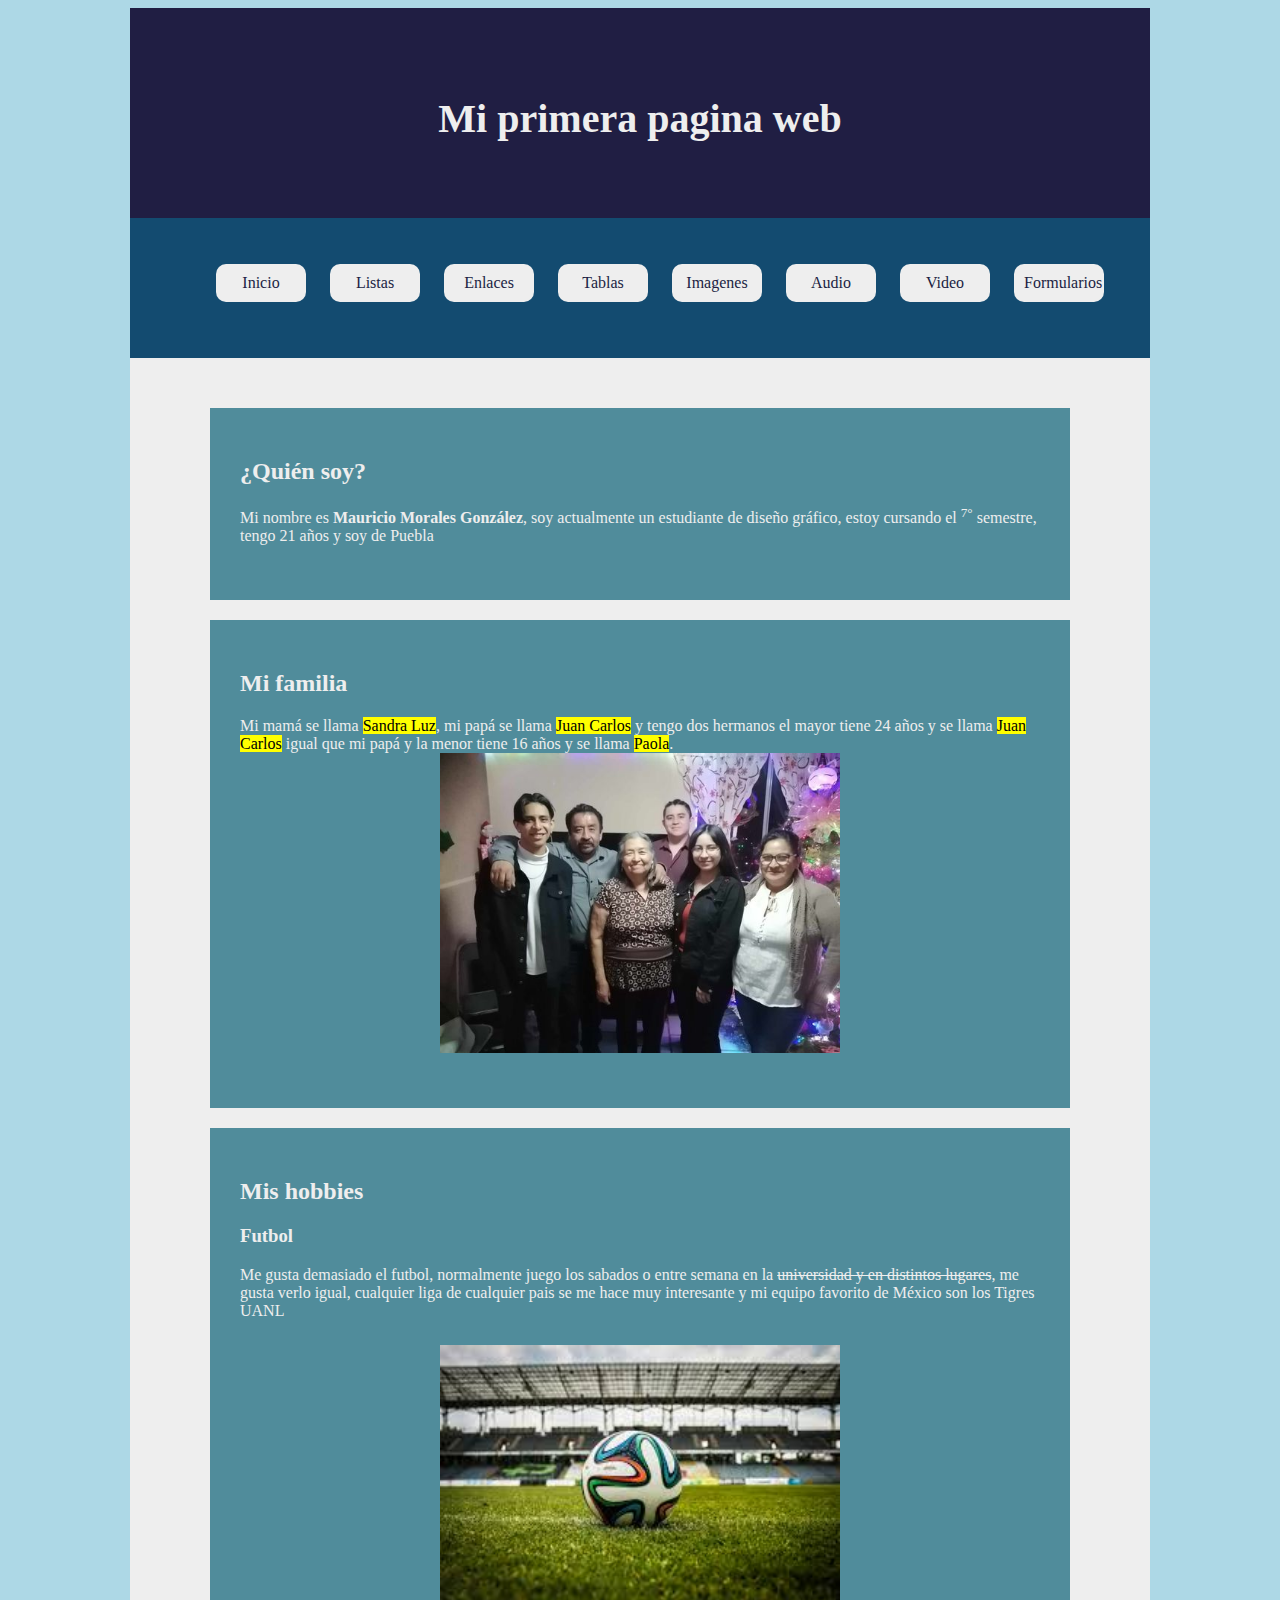
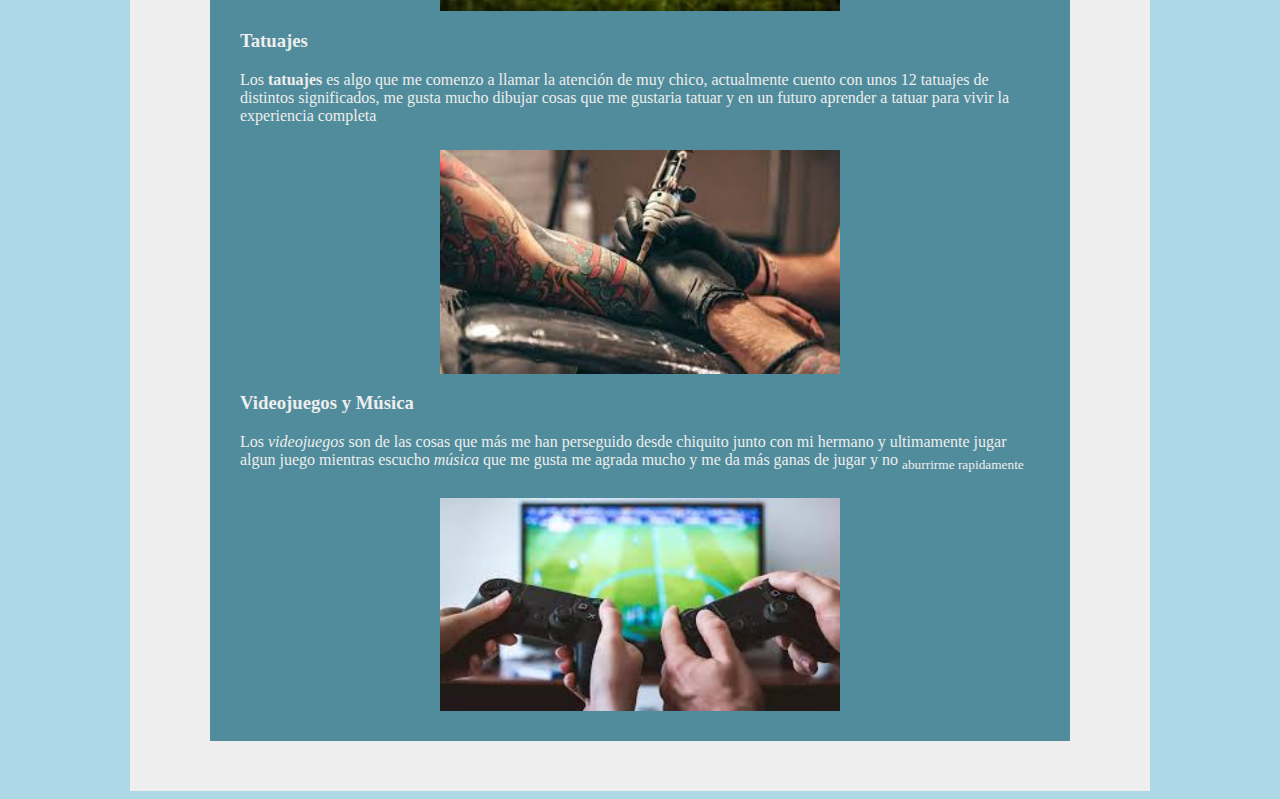
<file: index.html>
<!-- Creador: Mauricio Morales Gonzalez -->

<hmtl>
    <head>
    <title>Mi Primera Pagina Web </title>
        <link rel="stylesheet" href="Css/style_page.css" type="text/css"> 
       
             
    </head>
    <body>
        <header>
            <h1>Mi primera pagina web </h1>
               
        </header>
        <nav>
         <ul>
             <li><a href="../index.html">Inicio</a></li>
                 <li><a href="HTLm/listas Mau.html">Listas</a></li>
                 <li><a href="HTLm/enlaces.html">Enlaces</a></li>
                <li><a href="HTLm/Tablas.html">Tablas</a></li>
                <li><a href="HTLm/imagenes.html">Imagenes</a></li>
                <li><a href="audio.html">Audio</a></li>
                <li><a href="Video.html">Video</a></li>
                <li><a href="formularios.html"> Formularios</a></li>
                
            </ul>
        
        
        </nav>
        <main>
            <section>  
                <h2>¿Quién soy? </h2>
                <p>
                    Mi nombre es <b>Mauricio Morales González</b>, soy actualmente un estudiante de diseño gráfico, estoy cursando el <sup>7°</sup> semestre, tengo 21 años y soy de Puebla 
            </section>
            <section>
                <h2>Mi familia </h2>
                <p>Mi mamá se llama <mark>Sandra Luz</mark>, mi papá se llama <mark>Juan Carlos</mark> y tengo dos hermanos el mayor tiene 24 años y se llama <mark>Juan Carlos</mark> igual que mi papá y la menor tiene 16 años y se llama <mark>Paola</mark>.
                    <img src="Imagenes/familia.jpg" alt="Familia">
            </section>
            <section>
                <h2>Mis hobbies</h2>
                <h3>Futbol </h3>
                <p>Me gusta demasiado el futbol, normalmente juego los sabados o entre semana en la <del>universidad y en distintos lugares</del>, me gusta verlo igual, cualquier liga de cualquier pais se me hace muy interesante y mi equipo favorito de México son los Tigres UANL</p>
                <img src="Imagenes/futbol.jpg" alt="Futbol">
                <h3>Tatuajes</h3>
                <p>Los <b>tatuajes</b> es algo que me comenzo a llamar la atención de muy chico, actualmente cuento con unos 12 tatuajes de distintos significados, me gusta mucho dibujar cosas que me gustaria tatuar y en un futuro aprender a tatuar para vivir la experiencia completa </p>
                <img src="Imagenes/tatuaje.jpg" alt="tatuaje">
                <h3>Videojuegos y Música</h3>
                <p>Los <i>videojuegos</i> son de las cosas que más me han perseguido desde chiquito junto con mi hermano y ultimamente jugar algun juego mientras escucho <i>música</i> que me gusta me agrada mucho y me da más ganas de jugar y no <sub>aburrirme rapidamente</sub> </p>
                <img src="Imagenes/videojuegos.jpg" alt="videojuego">
            </section>
        </main>
        <footers></footers>
    </body>
</hmtl>
</file>
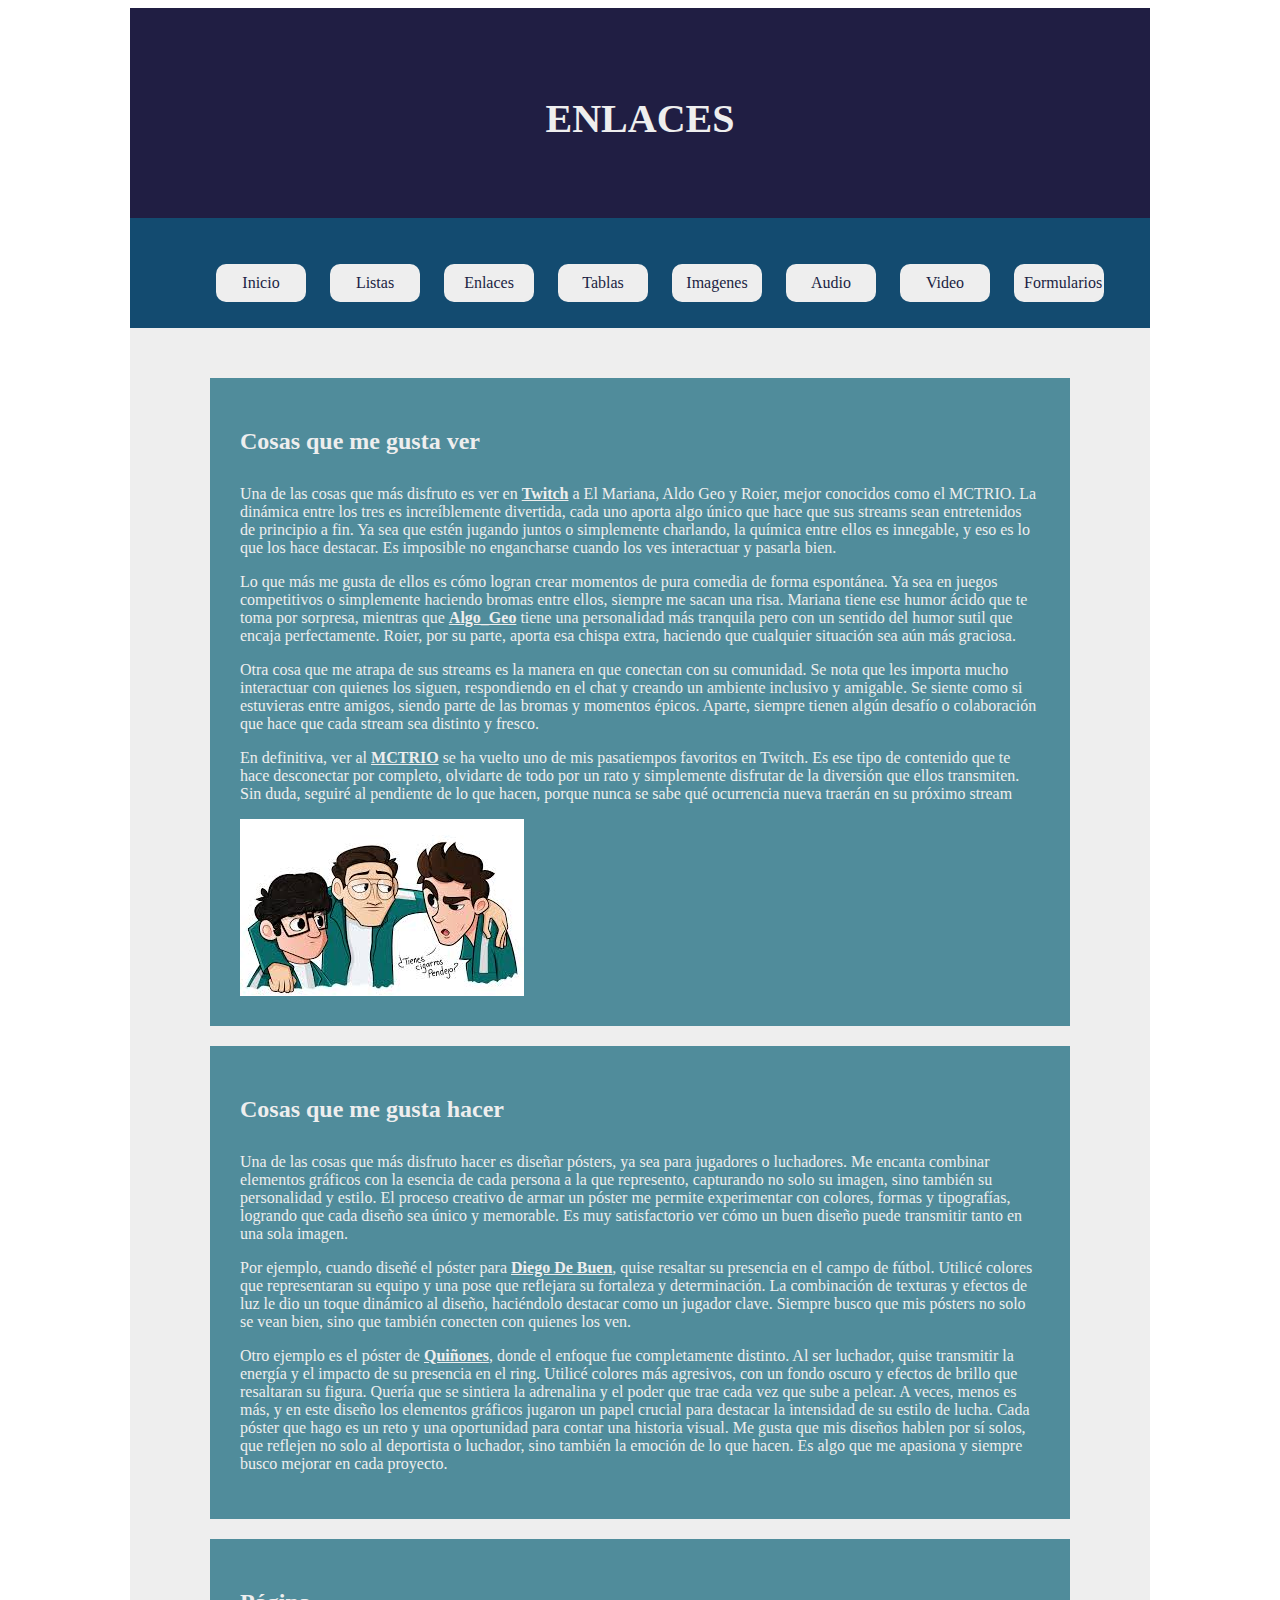
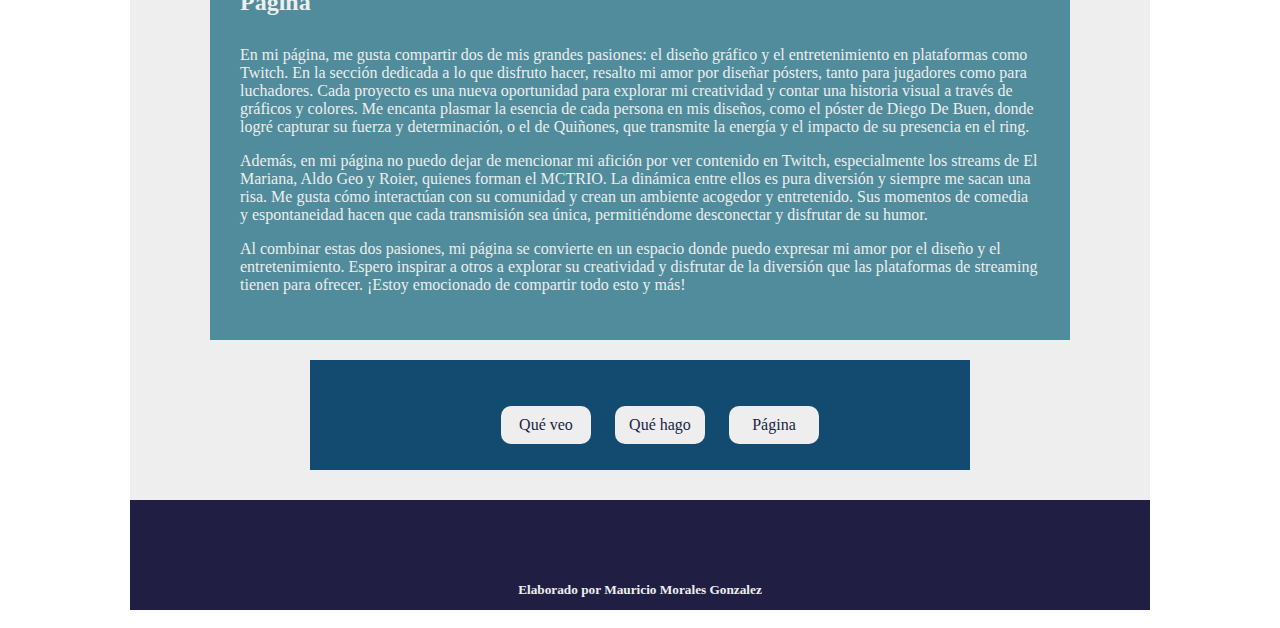
<file: HTLm/enlaces.html>
<html>
    <head>
        <title> Enlaces en html</title>
        <style> type="text/css"
            *{
                padding: 0px;
                margin: 0px;
            }
            header,nav,main,footer{
                width: 960px;
                color:#EEEEEE;
                margin-left: auto;
                margin-right: auto;
                padding: 30px;
                
            }
            header{
                height: 150px;
                font-size: 20px;
                background-color: #201E43
            }
            nav{
                height: 50px;
                background-color: #134B70
            }
            main{
                height: auto;
                background-color: #EEEEEE;
                
            }
            main nav{
                width: 600px;
                
            }
            ul{
                list-style-type:none;
                text-align: center
            }
            li{
                display:inline-block;
                margin-left: 10px;
                margin-right: 10px;
                
            }
            section{
                width: 800px;
                background-color: #508C9B;
                margin-left: auto;
                margin-right: auto;
                margin-top: 20px;
                margin-bottom: 20px;
                padding: 30px;
            }
            footer{
                height: 50px;
                background-color: #201E43
            }
            h2{
                margin-bottom: 30px;
            }
            h1, h5{
                text-align: center;
                padding: 30px;
            }
            p{
                margin-bottom: 20 px;
            }
            p a:visited{
                color: #201E43;
                
            }
            p a:link{
                color: #EEEEEE;
                font-weight: bold;
            }
            p a:active{
                color: orange;
            }

            ul li{
               width: 70px;
                background-color: #EEEEEE;
                color: #201E41;
                padding: 10px;
                border-radius: 10px;
                }
            ul li a{
                text-decoration: none;
                color: #201e43;
            }
           
            ul a:hover{
                color: #508C9B;
                font-weight: bold;
                
            }
           /*nav ul li a:link, nav ul li a:visited{
                color: #508C9B;
                font-weight: bold;
            }
            nav ul li a:hover{
                color: #201E43;
            }*/
            
            nav li:hover, nav li a:hover{
                background-color: #201E43;
                color: #EEEEEE;
            }
        
        </style>
    </head>
    <body>
        <header>
            <h1>ENLACES</h1>
        </header>
        <nav>
            <ul>
                  <li><a href="../index.html">Inicio</a></li>
                 <li><a href="listas Mau.html">Listas</a></li>
                 <li><a href="enlaces.html">Enlaces</a></li>
                <li><a href="Tablas.html">Tablas</a></li>
                <li><a href="imagenes.html">Imagenes</a></li>
                <li><a href="audio.html">Audio</a></li>
                <li><a href="Video.html">Video</a></li>
                <li><a href="formularios.html"> Formularios</a></li>
                
            </ul>
        </nav>
        <main>
            <section>
                <h2 id="enlaces_externos">Cosas que me gusta ver</h2>
                <p>Una de las cosas que más disfruto es ver en <a href="https://www.twitch.tv">Twitch</a> a El Mariana, Aldo Geo y Roier, mejor conocidos como el MCTRIO. La dinámica entre los tres es increíblemente divertida, cada uno aporta algo único que hace que sus streams sean entretenidos de principio a fin. Ya sea que estén jugando juntos o simplemente charlando, la química entre ellos es innegable, y eso es lo que los hace destacar. Es imposible no engancharse cuando los ves interactuar y pasarla bien.</p>

                <p>Lo que más me gusta de ellos es cómo logran crear momentos de pura comedia de forma espontánea. Ya sea en juegos competitivos o simplemente haciendo bromas entre ellos, siempre me sacan una risa. Mariana tiene ese humor ácido que te toma por sorpresa, mientras que <a href="https://www.twitch.tv/aldo_geo?lang=es">Algo_Geo</a> tiene una personalidad más tranquila pero con un sentido del humor sutil que encaja perfectamente. Roier, por su parte, aporta esa chispa extra, haciendo que cualquier situación sea aún más graciosa.</p>

                Otra cosa que me atrapa de sus streams es la manera en que conectan con su comunidad. Se nota que les importa mucho interactuar con quienes los siguen, respondiendo en el chat y creando un ambiente inclusivo y amigable. Se siente como si estuvieras entre amigos, siendo parte de las bromas y momentos épicos. Aparte, siempre tienen algún desafío o colaboración que hace que cada stream sea distinto y fresco.

               <p> En definitiva, ver al <a href="https://www.youtube.com/playlist?list=PL9mObghrMGVU_j-5ble8HJTFBO5i9n0oN">MCTRIO</a> se ha vuelto uno de mis pasatiempos favoritos en Twitch. Es ese tipo de contenido que te hace desconectar por completo, olvidarte de todo por un rato y simplemente disfrutar de la diversión que ellos transmiten. Sin duda, seguiré al pendiente de lo que hacen, porque nunca se sabe qué ocurrencia nueva traerán en su próximo stream</p>
            <img src="../Imagenes/mctrio.jpg" alt="mctrio">
            </section>
            <section>
                <h2 id="enlaces_internos">Cosas que me gusta hacer</h2>
                <p>Una de las cosas que más disfruto hacer es diseñar pósters, ya sea para jugadores o luchadores. Me encanta combinar elementos gráficos con la esencia de cada persona a la que represento, capturando no solo su imagen, sino también su personalidad y estilo. El proceso creativo de armar un póster me permite experimentar con colores, formas y tipografías, logrando que cada diseño sea único y memorable. Es muy satisfactorio ver cómo un buen diseño puede transmitir tanto en una sola imagen.
</p>
                
                <p> Por ejemplo, cuando diseñé el póster para <a href="../PDF/poster1.pdf" target="_blank">Diego De Buen</a>, quise resaltar su presencia en el campo de fútbol. Utilicé colores que representaran su equipo y una pose que reflejara su fortaleza y determinación. La combinación de texturas y efectos de luz le dio un toque dinámico al diseño, haciéndolo destacar como un jugador clave. Siempre busco que mis pósters no solo se vean bien, sino que también conecten con quienes los ven.</p>
                
                <p>Otro ejemplo es el póster de <a href="../PDF/poster3.pdf" target="_blank">Quiñones</a>, donde el enfoque fue completamente distinto. Al ser luchador, quise transmitir la energía y el impacto de su presencia en el ring. Utilicé colores más agresivos, con un fondo oscuro y efectos de brillo que resaltaran su figura. Quería que se sintiera la adrenalina y el poder que trae cada vez que sube a pelear. A veces, menos es más, y en este diseño los elementos gráficos jugaron un papel crucial para destacar la intensidad de su estilo de lucha.

                    Cada póster que hago es un reto y una oportunidad para contar una historia visual. Me gusta que mis diseños hablen por sí solos, que reflejen no solo al deportista o luchador, sino también la emoción de lo que hacen. Es algo que me apasiona y siempre busco mejorar en cada proyecto.</p>
            </section>
            <section>
                <h2 id="enlaces_página">Página</h2>
                <p>En mi página, me gusta compartir dos de mis grandes pasiones: el diseño gráfico y el entretenimiento en plataformas como Twitch. En la sección dedicada a lo que disfruto hacer, resalto mi amor por diseñar pósters, tanto para jugadores como para luchadores. Cada proyecto es una nueva oportunidad para explorar mi creatividad y contar una historia visual a través de gráficos y colores. Me encanta plasmar la esencia de cada persona en mis diseños, como el póster de Diego De Buen, donde logré capturar su fuerza y determinación, o el de Quiñones, que transmite la energía y el impacto de su presencia en el ring.</p>
                <p>Además, en mi página no puedo dejar de mencionar mi afición por ver contenido en Twitch, especialmente los streams de El Mariana, Aldo Geo y Roier, quienes forman el MCTRIO. La dinámica entre ellos es pura diversión y siempre me sacan una risa. Me gusta cómo interactúan con su comunidad y crean un ambiente acogedor y entretenido. Sus momentos de comedia y espontaneidad hacen que cada transmisión sea única, permitiéndome desconectar y disfrutar de su humor.</p>
                <p>Al combinar estas dos pasiones, mi página se convierte en un espacio donde puedo expresar mi amor por el diseño y el entretenimiento. Espero inspirar a otros a explorar su creatividad y disfrutar de la diversión que las plataformas de streaming tienen para ofrecer. ¡Estoy emocionado de compartir todo esto y más!</p>
            </section>
            <nav>
                <ul>
                    <li><a href="#enlaces_externos">Qué veo </a></li>
                    <li><a href="#enlaces_internos">Qué hago</a></li>
                    <li><a href="#enlaces_página">Página</a></li>
                
                </ul>
            </nav>
        </main>
        <footer>
            <h5>Elaborado por Mauricio Morales Gonzalez </h5>
        </footer>
    </body>
</html>
</file>
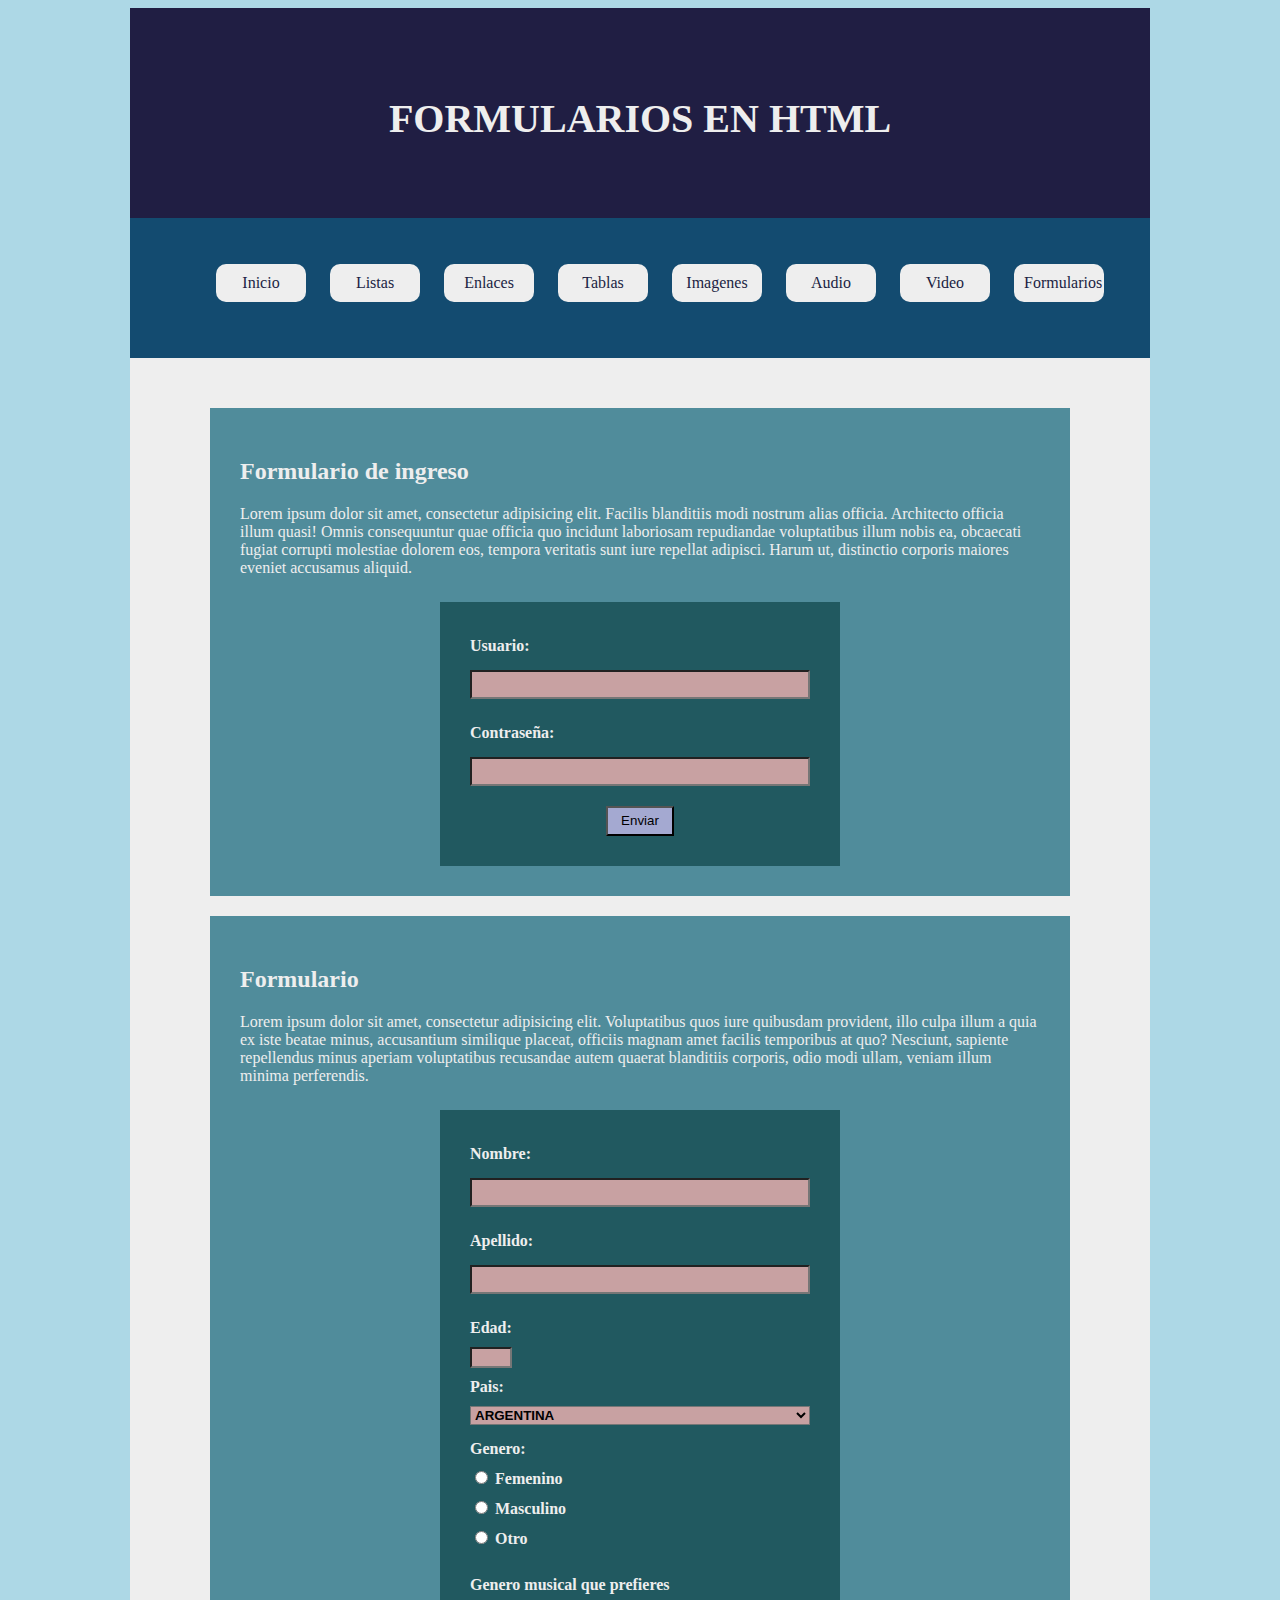
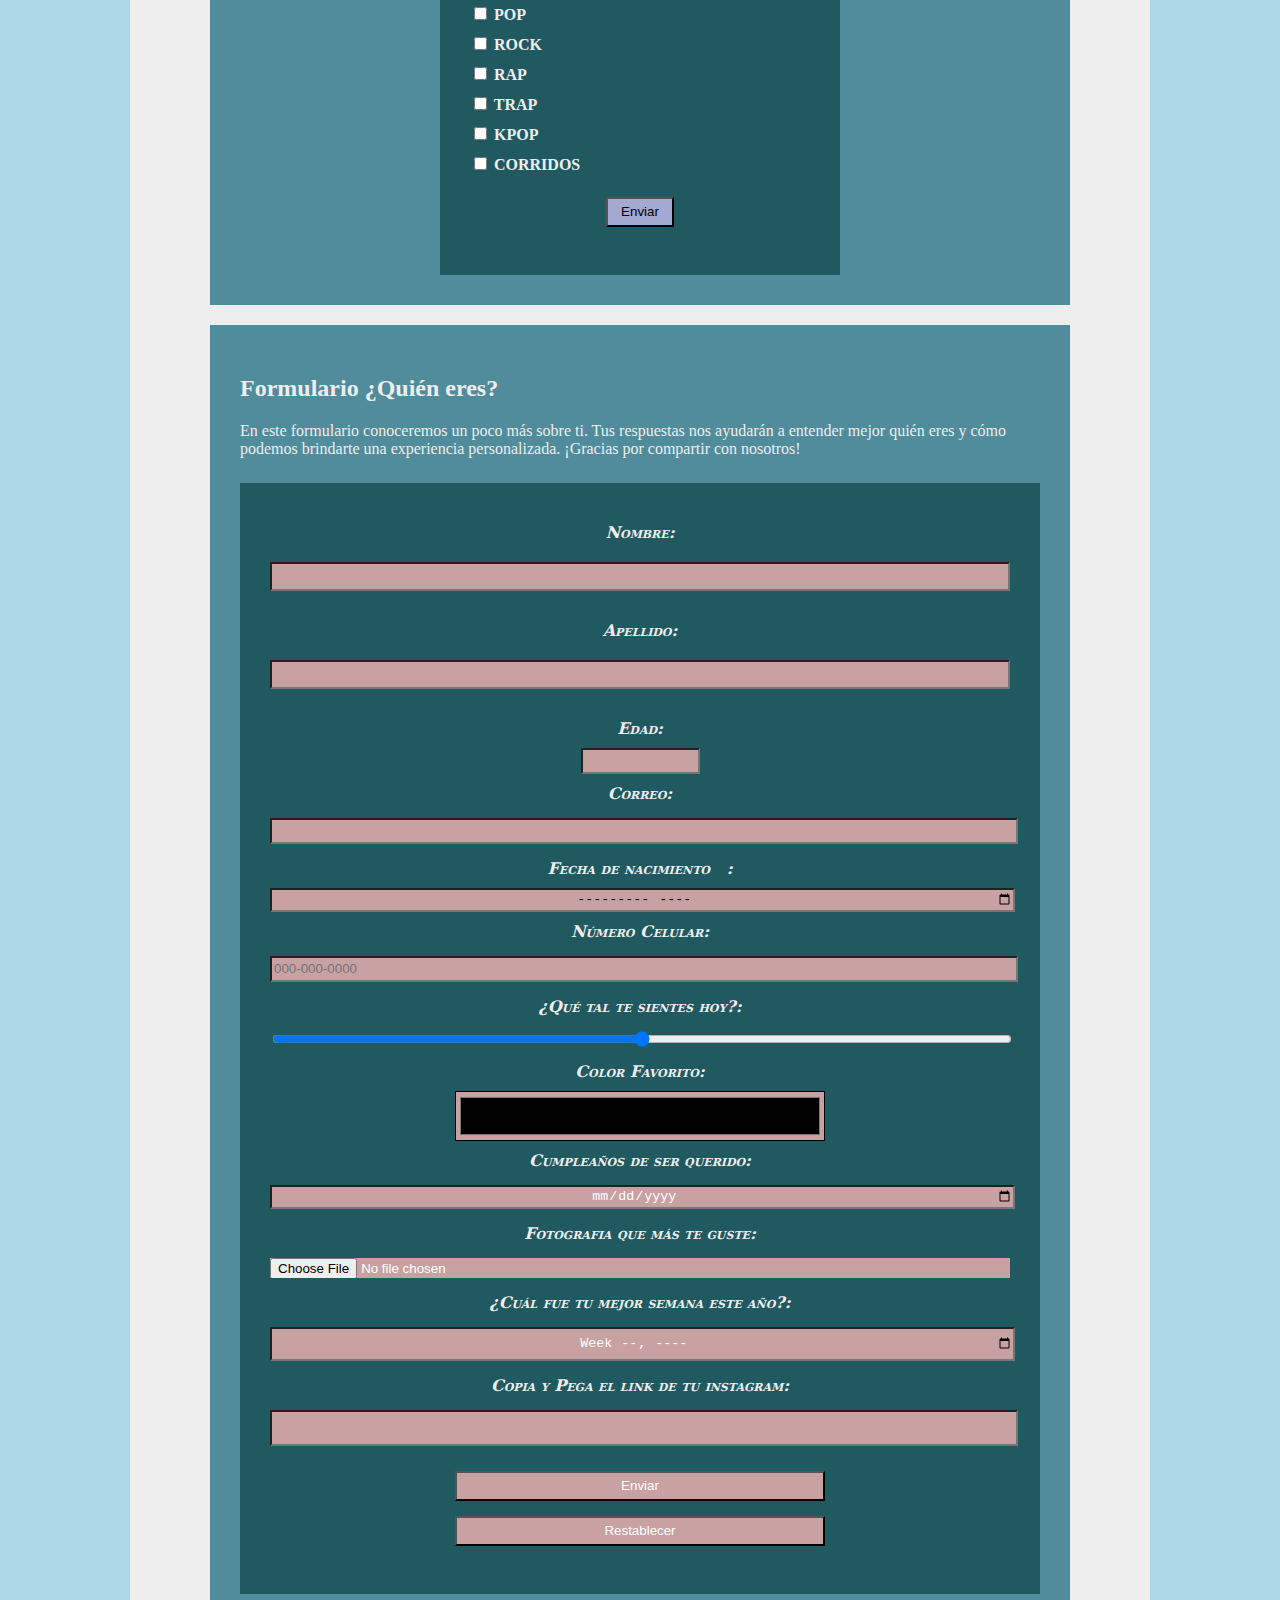
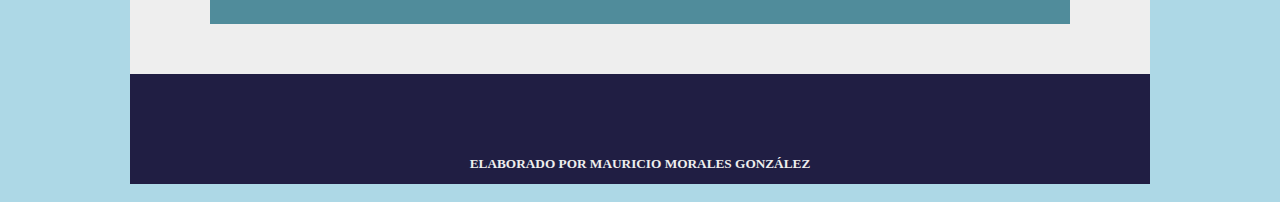
<file: HTLm/formularios.html>
<!doctype html>
<html>
<head>
<meta charset="utf-8">
<title>FORMULARIOS EN HTML</title>
<link href="../Css/style_page.css" rel="stylesheet" type="text/css">
</head>

<body>
<header>
  <h1>FORMULARIOS EN HTML</h1>
</header>
<nav>
  <ul>
             <li><a href="../index.html">Inicio</a></li>
             <li><a href="listas Mau.html">Listas</a></li>
             <li><a href="enlaces.html">Enlaces</a></li>
             <li><a href="Tablas.html">Tablas</a></li>
             <li><a href="imagenes.html">Imagenes</a></li>
             <li><a href="audio.html">Audio</a></li>
             <li><a href="Video.html">Video</a></li>
             <li><a href="Formulario.html"> Formularios</a></li>
  </ul>
</nav>
<main>
  <section>
    <h2>Formulario de ingreso</h2>
    <p>Lorem ipsum dolor sit amet, consectetur adipisicing elit. Facilis blanditiis modi nostrum alias officia. Architecto officia illum quasi! Omnis consequuntur quae officia quo incidunt laboriosam repudiandae voluptatibus illum nobis ea, obcaecati fugiat corrupti molestiae dolorem eos, tempora veritatis sunt iure repellat adipisci. Harum ut, distinctio corporis maiores eveniet accusamus aliquid.</p>
    <form action="../index.html" id="form1" name="form1" method="get">
      <label for="textfield">Usuario:</label>
      <input name="textfield" type="text" id="textfield" size="25">
      <label for="password">Contraseña:</label>
      <input name="password" type="password" id="password" size="6">
      <input name="submit" type="submit" id="submit" formmethod="GET" value="Enviar">
      
    </form>
  </section>
  <section>
    <h2>Formulario</h2>
    <p>Lorem ipsum dolor sit amet, consectetur adipisicing elit. Voluptatibus quos iure quibusdam provident, illo culpa illum a quia ex iste beatae minus, accusantium similique placeat, officiis magnam amet facilis temporibus at quo? Nesciunt, sapiente repellendus minus aperiam voluptatibus recusandae autem quaerat blanditiis corporis, odio modi ullam, veniam illum minima perferendis.</p>
    <form id="form2" name="form2" method="post">
      <label for="textfield2">Nombre:</label>
      <input type="text" name="textfield2" id="textfield2">
      <label for="textfield3">Apellido:</label>
      <input type="text" name="textfield3" id="textfield3">
      <label for="number">Edad:</label>
      <input name="number" type="number" id="number" max="100" min="18">
      <label for="select">Pais:</label>
      <select name="select" id="select">
        <option value="argentina">ARGENTINA</option>
        <option value="bolivia">BOLIVIA</option>
        <option value="colombia">COLOMBIA</option>
        <option value="méxico">MÉXICO</option>
        <option value="italia">ITALIA</option>
      </select>
      <label>Genero:</label>
        <label>
          <input type="radio" name="GENERO" value="femenino" id="GENERO_0">
        Femenino</label>
        <label>
          <input type="radio" name="GENERO" value="masculino" id="GENERO_1">
          Masculino</label>
        <label>
          <input type="radio" name="GENERO" value="otro" id="GENERO_2">
          Otro</label>
        <br>
      <label>Genero musical que prefieres</label>
        <label>
          <input type="checkbox" name="Musica" value="pop" id="Musica_0">
        POP</label>
        <label>
          <input type="checkbox" name="Musica" value="rock" id="Musica_1">
          ROCK</label>
        <label>
          <input type="checkbox" name="Musica" value="rap" id="Musica_2">
          RAP</label>
        <label>
          <input type="checkbox" name="Musica" value="trap" id="Musica_3">
          TRAP</label>
        <label>
          <input type="checkbox" name="Musica" value="kpop" id="Musica_4">
          KPOP</label>
        <label>
          <input type="checkbox" name="Musica" value="corridos" id="Musica_5">
          CORRIDOS</label>
        <br>
      <input name="submit2" type="submit" id="submit2" formmethod="GET" value="Enviar">
      &nbsp;
      
    </form>
  </section>
  <section>
    <h2>Formulario ¿Quién eres?</h2>
    <p>En este formulario conoceremos un poco más sobre ti. Tus respuestas nos ayudarán a entender mejor quién eres y cómo podemos brindarte una experiencia personalizada. ¡Gracias por compartir con nosotros!</p>
    <form id="form3" name="form3" method="post">
      <label for="textfield4">Nombre:</label>
      <input name="textfield4" type="text" id="textfield4" maxlength="15">
      <label for="textfield5">Apellido:</label>
      <input name="textfield5" type="text" id="textfield5" maxlength="30">
      
      <label for="number2">Edad:</label>
      <input name="number2" type="number" id="number2" max="50" min="10">
      
      <label for="email">Correo:</label>
      
<input type="email" name="email" id="email">
<label for="month">Fecha de nacimiento&nbsp; &nbsp;:</label>
      <input type="month" name="month" id="month">
      
      
      
      
      <label for="tel">Número Celular:</label>
      <input type="tel" name="tel" id="tel" placeholder="000-000-0000">
      
      <label for="range">¿Qué tal te sientes hoy?:</label>
<input type="range" name="range" id="range">

<label for="color">Color Favorito:</label>
<input type="color" name="color" id="color">
<label for="date">Cumpleaños de ser querido:</label>
<input type="date" name="date" id="date">
<label for="fileField">Fotografia que más te guste:</label>
<input type="file" name="fileField" id="fileField">
<label for="week">¿Cuál fue tu mejor semana este año?:</label>
<input type="week" name="week" id="week">
<label for="url">Copia y Pega el link de tu instagram:</label>
<input type="url" name="url" id="url">
<input name="submit3" type="submit" id="submit3" formmethod="GET" value="Enviar">
<input type="reset" name="reset" id="reset" value="Restablecer">
      &nbsp;
    </form>
  </section>
</main>
<footer>
  <h5>ELABORADO POR MAURICIO MORALES GONZÁLEZ</h5>
</footer>
</body>
</html>
</file>
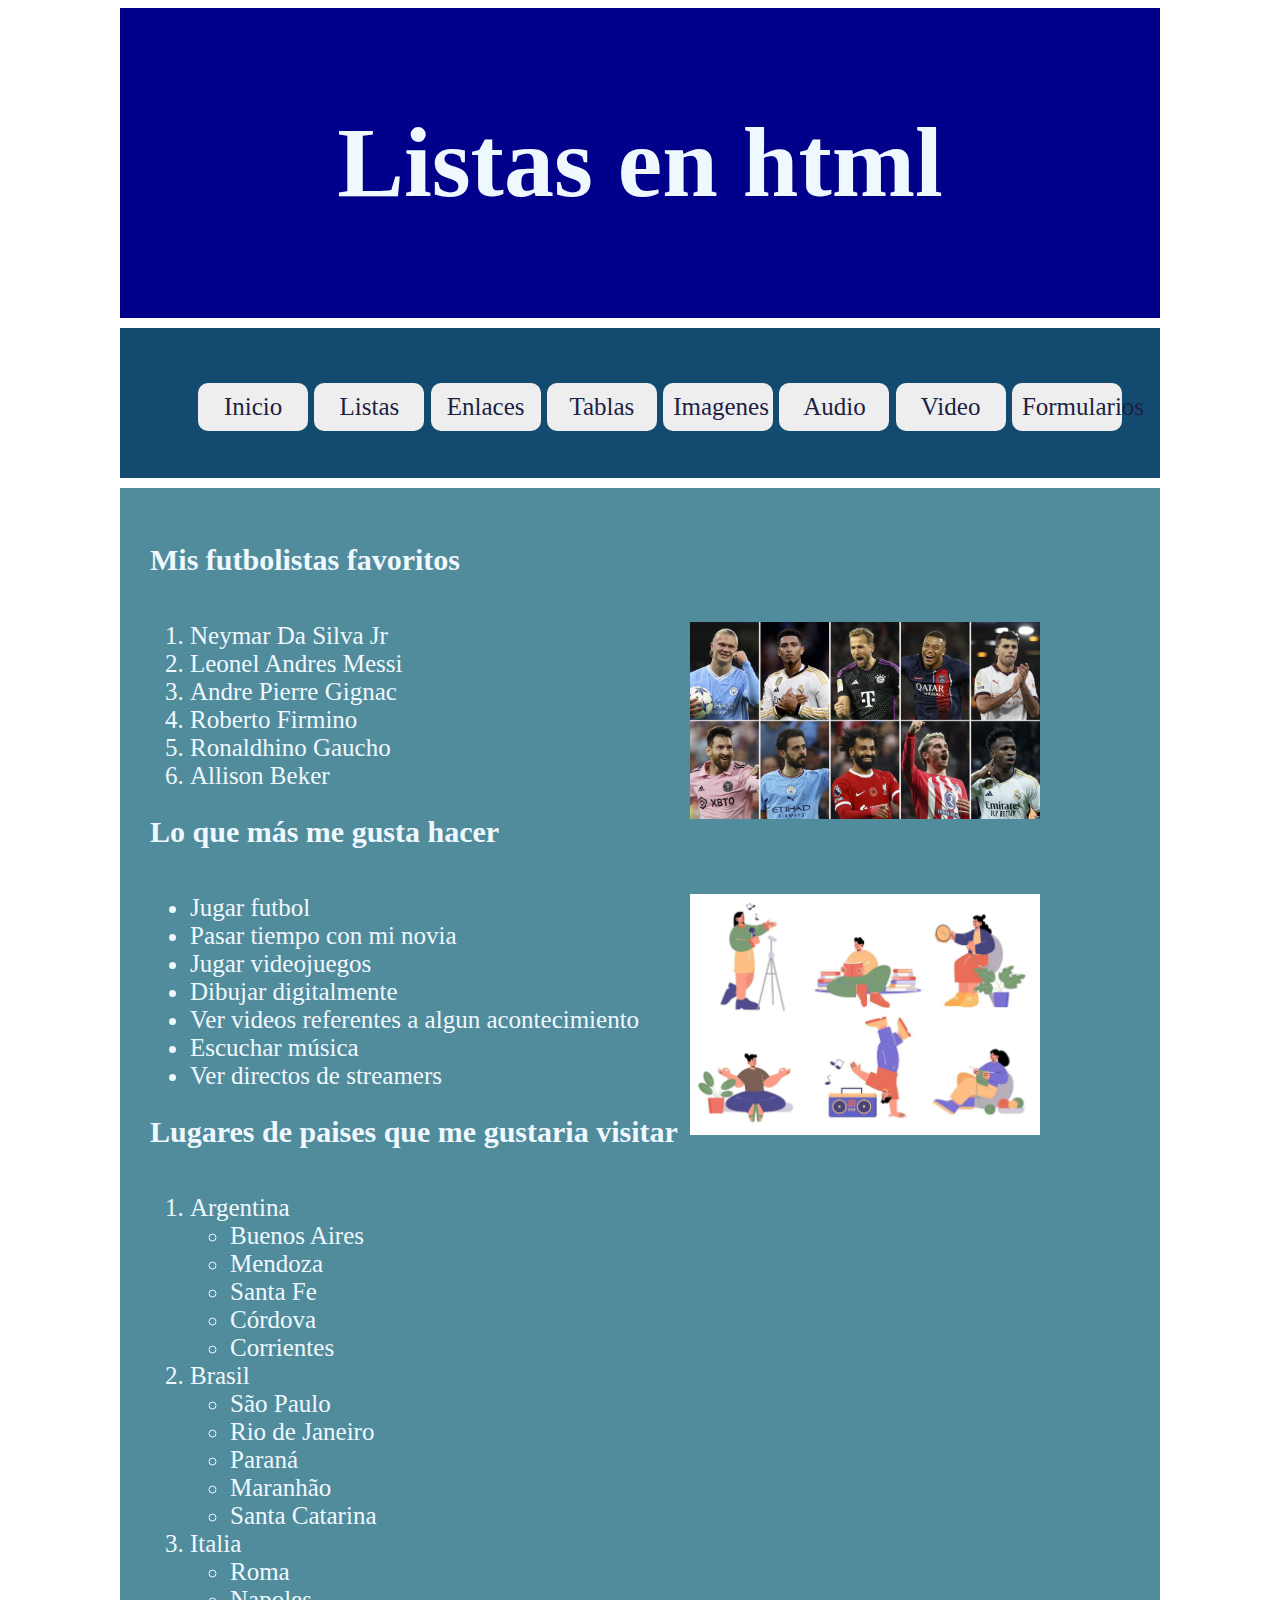
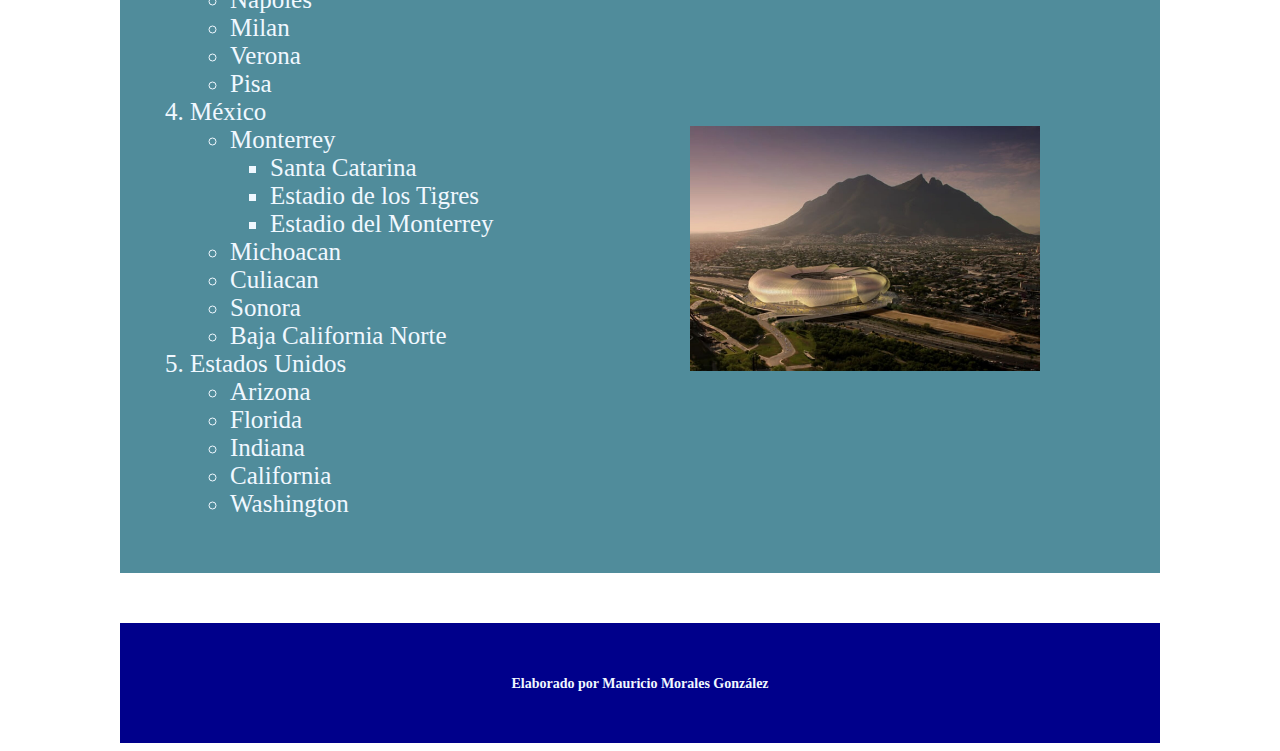
<file: HTLm/listas Mau.html>
<!-- Creador: Mauricio Morales Gonzalez -->
<html>
    <head>
        <title>Listas</title>
		
        
        <style> type="text/css"
            *{
                padding: 0px;
                margin: 0px;
                
            }
            header,nav,main,footer{
                width: 980px;
                margin-left: auto;
                margin-right: auto;
                padding: 30px;
            }
            header,footer,section{
                color: aliceblue;
                
            }
            header{
                height: 250px;
                font-size: 50px;
                background-color: darkblue;   
            }
            nav{
                margin-top: 10px;
                margin-bottom:10px;
                
                height: 90px;
                background-color: #134B70;
                
            }
            nav ul{
                list-style-type:none;
                text-align: center
            }
            nav li{
                display:inline-block;
                margin-left: auto;
                margin-right: auto;
            }
            main{
                height: auto;
                background-color: #508C9B;
            }
            
                
            }
            section{
                 
                height:auto;
                width: 800px;
                background-color: #508C9B;
                margin-left: auto;
                margin-right: auto;
                margin-top: 20px;
                margin-bottom: 60px;
                padding: 30px;
                    
            }
            p{
                 margin-bottom: 25px; 
            }
               
            img{
            width: 500px;
            height: auto;
            display: block;
            margin-left: auto;
                margin-right: auto;    
                
            }
            #jugadores_img{
                width: 350px;
                margin-right: 90px;
                float:right ;
                padding-left: 20 px; 
                
            }
            #pasatiempo_img{
                width: 350px;
                margin-right: 90px;
                float:right ;
                padding-left: 20 px; 
                
            }
             #estadios_img{
                width: 350px;
                margin-right: 90px;
                float:right ;
                padding-left: 20 px; 
                
            }
               

   
            ol,ul{
                padding-left: 40px;
                font-size: 25px;
              
            }
            footer{
                height: 60px;
                margin-top: 50px;
                background-color: darkblue;
            }
            h2{
                padding-bottom: 20px;
                font-size: 30px;
            }
            h5{
                font-size: 14px;
            }
            h1,h5{
                text-align: center;
            }
            nav ul li{
               width: 90px;
                background-color: #EEEEEE;
                color: #201E41;
                padding: 10px;
                border-radius: 10px;
                
                
                    
            }
            nav ul li a{
                text-decoration: none;
            }
            nav ul li a:link, ul a:visited{
                color: #201E43;
                
                
                
            }
            nav ul li a:hover{
                color: #508C9B;
                font-weight: bold;
                
            }
            
        </style>
    </head>
    <body>
        <header>
            <h1>Listas en html</h1>
        </header>
        <nav>
         <ul>
                 <li><a href="../index.html">Inicio</a></li>
                 <li><a href="listas Mau.html">Listas</a></li>
                 <li><a href="enlaces.html">Enlaces</a></li>
                <li><a href="Tablas.html">Tablas</a></li>
                <li><a href="imagenes.html">Imagenes</a></li>
                <li><a href="audio.html">Audio</a></li>
                <li><a href="Video.html">Video</a></li>
                <li><a href="formularios.html"> Formularios</a></li>
                
            </ul>
        
        
        </nav>
            
        <main>
            <section>
                <h2>Mis futbolistas favoritos</h2>
               
                <ol> <img id="jugadores_img" src="../Imagenes/jugadores.jpg" alt="Jugadores>">
                    <li>Neymar Da Silva Jr</li>
                    <li>Leonel Andres Messi</li>
                    <li>Andre Pierre Gignac</li>
                    <li>Roberto Firmino </li>
                    <li>Ronaldhino Gaucho </li>
                    <li>Allison Beker</li>
                </ol>
            </section>
            
            <section>
                <h2>Lo que más me gusta hacer</h2>
                <ul><img id="pasatiempo_img" src="../Imagenes/pasatiempo.jpg" alt="pasatiempo">
                    <li>Jugar futbol </li>
                    <li>Pasar tiempo con mi novia </li>
                    <li>Jugar videojuegos </li>
                    <li>Dibujar digitalmente</li>
                    <li>Ver videos referentes a algun acontecimiento </li>
                    <li>Escuchar música</li>
                    <li>Ver directos de streamers</li>
                </ul>
            </section>
            
            <section>
                <h2>Lugares de paises que me gustaria visitar</h2>
                <ol>
                    <li>Argentina</li>
                        <ul>
                            <li>Buenos Aires</li>
                            <li>Mendoza</li>
                            <li>Santa Fe</li>
                            <li>Córdova</li>
                            <li>Corrientes</li>
                        </ul>
                    <li>Brasil</li>
                        <ul>
                            <li>São Paulo</li>
                            <li>Rio de Janeiro</li>
                            <li>Paraná</li>
                            <li>Maranhão</li>
                            <li>Santa Catarina</li>
                        </ul>
                    <li>Italia</li>
                        <ul>
                            <li>Roma</li>
                            <li>Napoles</li>
                            <li>Milan</li>
                            <li>Verona</li>
                            <li>Pisa</li>
                        </ul>
                    <li>México
                        <ul> <img id="estadios_img" src="../Imagenes/Estadios.jpg" alt="estadios">
                            <li>Monterrey
                                <ul>
                                    <li>Santa Catarina</li>
                                    <li>Estadio de los Tigres</li>
                                    <li>Estadio del Monterrey</li>
                                </ul>
                            </li>
                            <li>Michoacan</li>
                            <li>Culiacan</li>
                            <li>Sonora</li>
                            <li>Baja California Norte</li>
                        </ul>
                    </li>
                    <li>Estados Unidos</li>
                        <ul>
                            <li>Arizona</li>
                            <li>Florida</li>
                            <li>Indiana</li>
                            <li>California</li>
                            <li>Washington</li>
                        </ul>
                    
                </ol>
            </section>
        </main>
        <footer>
            <h5>Elaborado por Mauricio Morales González</h5>
        </footer>
    </body>
</html>
</file>
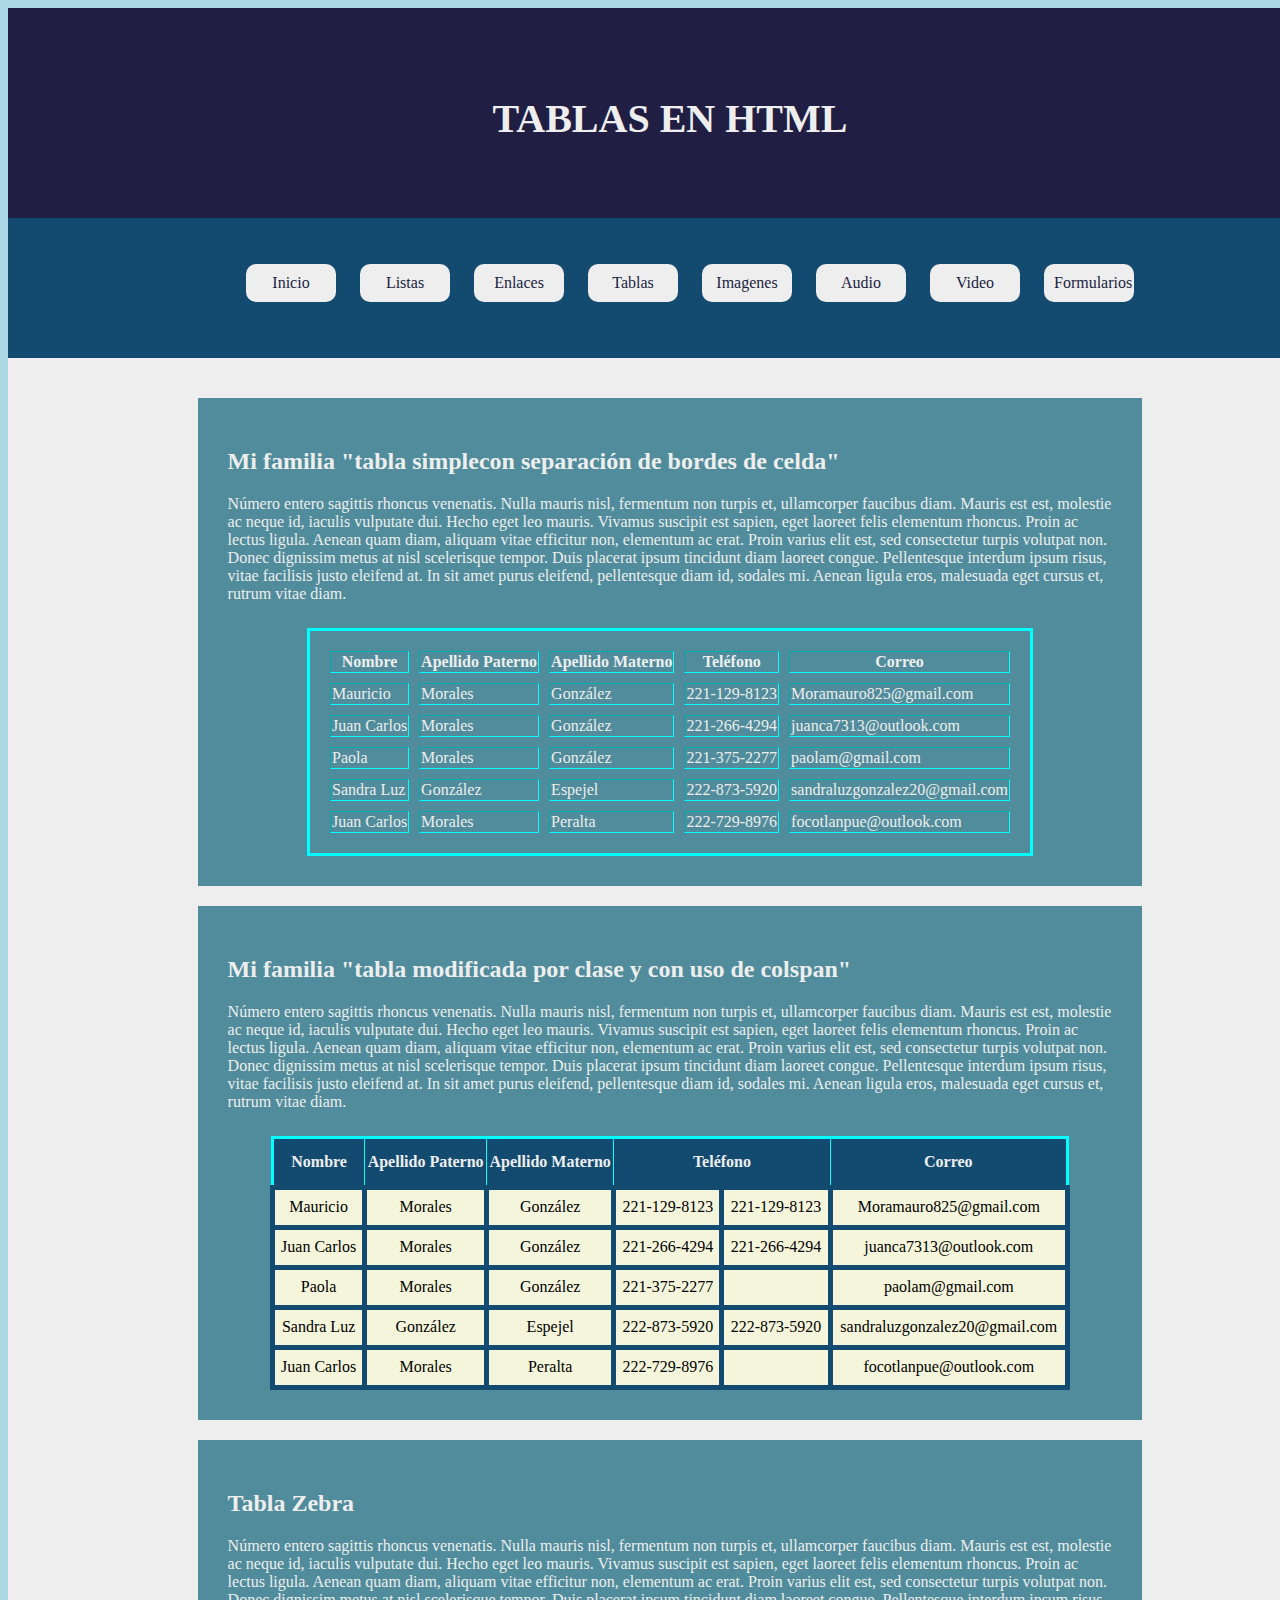
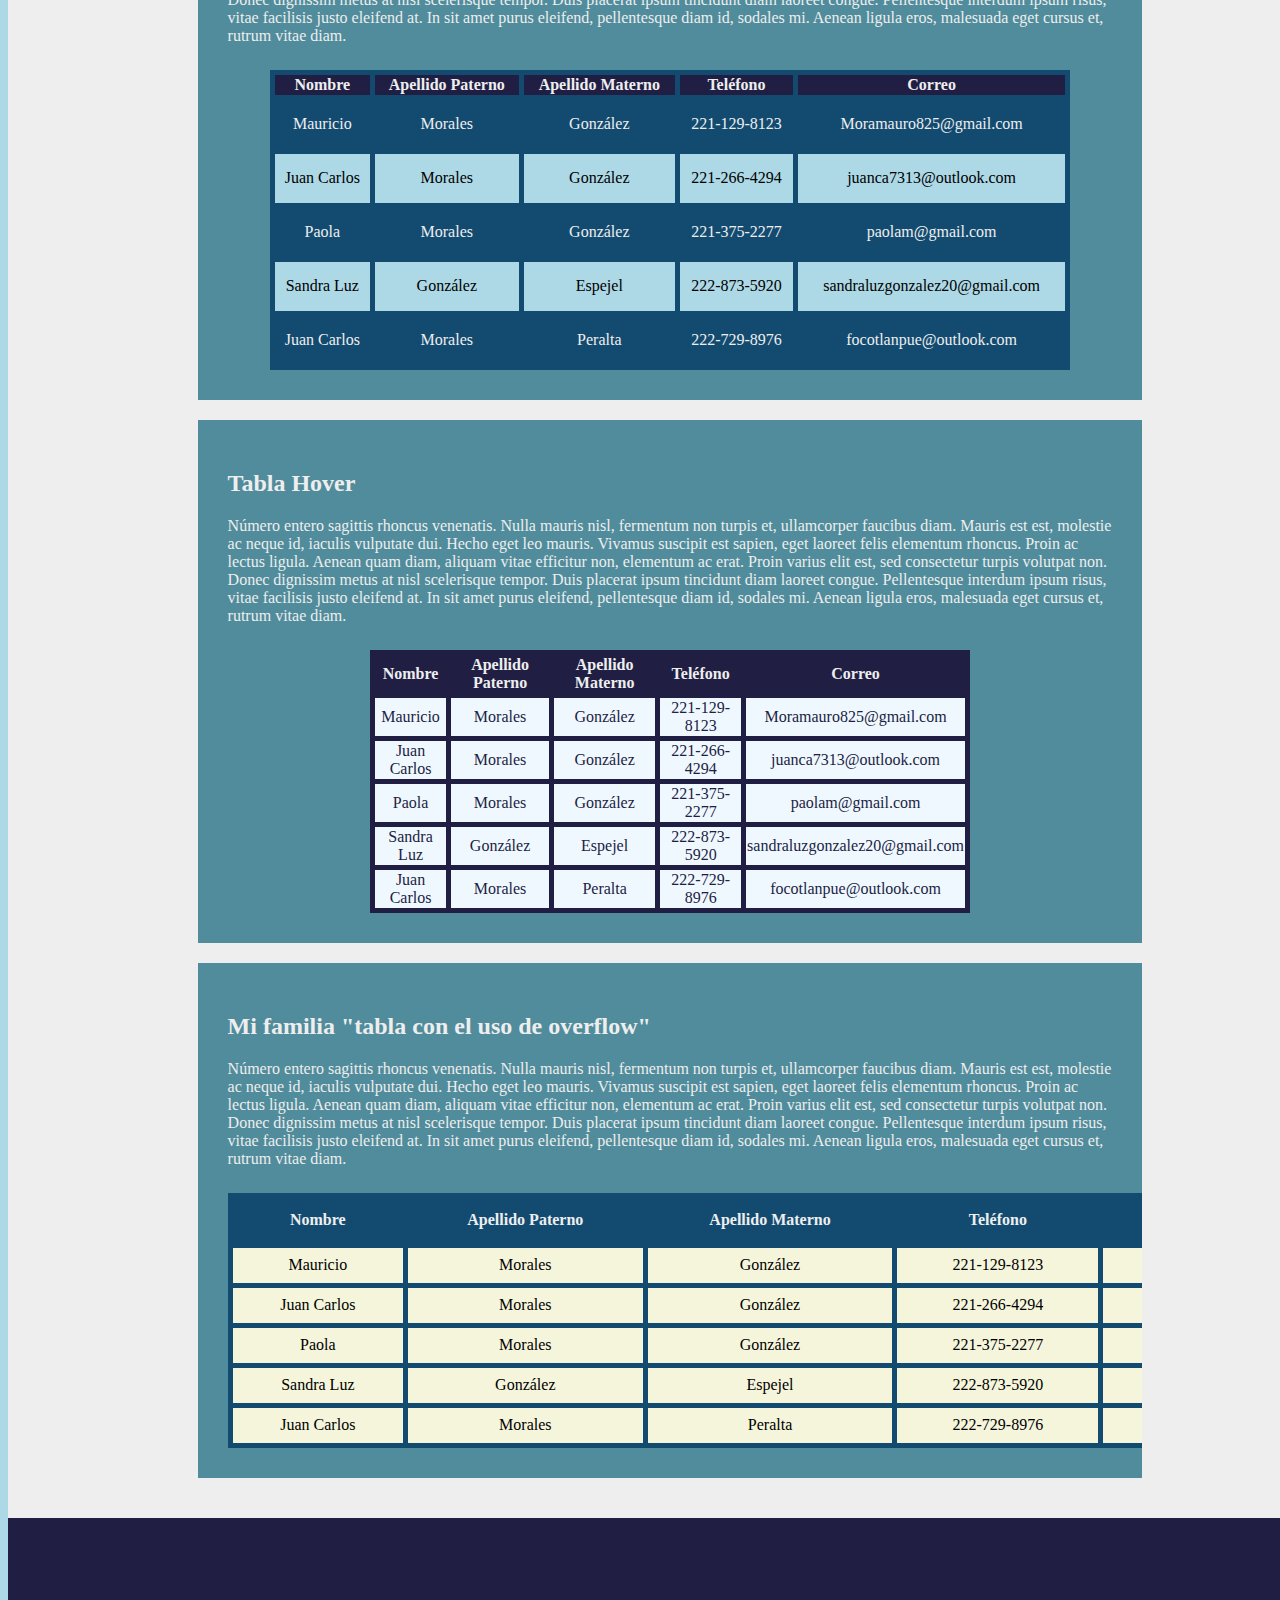
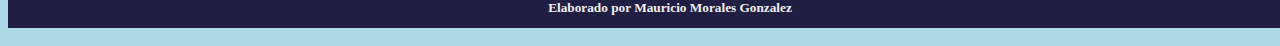
<file: HTLm/Tablas.html>
<html>
    <head>
        <title>Tablas en html </title>
        <link rel="stylesheet" href= "../Css/style_page.css" type="text/css">
         <style type="text/css"> 
        header,nav,main,footer{
                width: 100%;
                
            }
             main{
                text-align: center;
            }
            
            section{
                width: 70%;
                height: auto;
                display: inline-block;
                margin: 10px;
                text-align: left;
                overflow: auto;
                
            }
        </style>
    </head>
    <body>
        <header>
            <h1> TABLAS EN HTML</h1>
        </header>
        <nav>
            <ul>
                  <li><a href="../index.html">Inicio</a></li>
                 <li><a href="listas Mau.html">Listas</a></li>
                 <li><a href="enlaces.html">Enlaces</a></li>
                <li><a href="Tablas.html">Tablas</a></li>
                <li><a href="imagenes.html">Imagenes</a></li>
                <li><a href="audio.html">Audio</a></li>
                <li><a href="Video.html">Video</a></li>
                <li><a href="formularios.html"> Formularios</a></li>
                
            </ul>
        </nav>
        <main>
            <section>
                <h2>Mi familia "tabla simplecon separación de bordes de celda"</h2>
                <p>Número entero sagittis rhoncus venenatis. Nulla mauris nisl, fermentum non turpis et, ullamcorper faucibus diam. Mauris est est, molestie ac neque id, iaculis vulputate dui. Hecho eget leo mauris. Vivamus suscipit est sapien, eget laoreet felis elementum rhoncus. Proin ac lectus ligula. Aenean quam diam, aliquam vitae efficitur non, elementum ac erat. Proin varius elit est, sed consectetur turpis volutpat non. Donec dignissim metus at nisl scelerisque tempor. Duis placerat ipsum tincidunt diam laoreet congue. Pellentesque interdum ipsum risus, vitae facilisis justo eleifend at. In sit amet purus eleifend, pellentesque diam id, sodales mi. Aenean ligula eros, malesuada eget cursus et, rutrum vitae diam.</p>
                <table border="1" id=tabla1 >
                    <thead>
                        <tr>
                            <th>Nombre</th>
                            <th>Apellido Paterno</th>
                            <th>Apellido Materno </th>
                            <th>Teléfono</th>
                            <th>Correo</th>
                        </tr>
                    </thead>
                    <tbody>
                        <tr>
                            <td>Mauricio </td>
                            <td>Morales</td>
                            <td>González</td>
                            <td>221-129-8123</td>
                            <td>Moramauro825@gmail.com</td>
                        </tr>
                        <tr>
                            <td>Juan Carlos </td>
                            <td>Morales</td>
                            <td>González</td>
                            <td>221-266-4294</td>
                            <td>juanca7313@outlook.com</td>
                        </tr>
                        <tr>
                            <td>Paola </td>
                            <td>Morales </td>
                            <td>González</td>
                            <td>221-375-2277</td>
                            <td>paolam@gmail.com</td>
                        </tr>
                        <tr>
                            <td>Sandra Luz</td>
                            <td>González</td>
                            <td>Espejel</td>
                            <td>222-873-5920</td>
                            <td>sandraluzgonzalez20@gmail.com</td>
                        </tr>
                        <tr>
                            <td>Juan Carlos</td>
                            <td>Morales</td>
                            <td>Peralta</td>
                            <td>222-729-8976</td>
                            <td>focotlanpue@outlook.com</td>
                        </tr>
                    </tbody>
                    <tfoot></tfoot>
                </table>
            </section>
            <section>
                <h2>Mi familia "tabla modificada por clase y con uso de colspan"</h2>
                <p>Número entero sagittis rhoncus venenatis. Nulla mauris nisl, fermentum non turpis et, ullamcorper faucibus diam. Mauris est est, molestie ac neque id, iaculis vulputate dui. Hecho eget leo mauris. Vivamus suscipit est sapien, eget laoreet felis elementum rhoncus. Proin ac lectus ligula. Aenean quam diam, aliquam vitae efficitur non, elementum ac erat. Proin varius elit est, sed consectetur turpis volutpat non. Donec dignissim metus at nisl scelerisque tempor. Duis placerat ipsum tincidunt diam laoreet congue. Pellentesque interdum ipsum risus, vitae facilisis justo eleifend at. In sit amet purus eleifend, pellentesque diam id, sodales mi. Aenean ligula eros, malesuada eget cursus et, rutrum vitae diam.</p>
                <table border="1"  class="tabla2" >
                    <thead>
                        <tr>
                            <th>Nombre</th>
                            <th>Apellido Paterno</th>
                            <th>Apellido Materno </th>
                            <th colspan="2">Teléfono</th>
                            <th>Correo</th>
                        </tr>
                    </thead>
                    <tbody>
                        <tr>
                            <td>Mauricio </td>
                            <td>Morales</td>
                            <td>González</td>
                            <td>221-129-8123</td>
                            <td>221-129-8123</td>
                            <td>Moramauro825@gmail.com</td>
                        </tr>
                        <tr>
                            <td>Juan Carlos </td>
                            <td>Morales</td>
                            <td>González</td>
                            <td>221-266-4294</td>
                            <td>221-266-4294</td>
                            <td>juanca7313@outlook.com</td>
                        </tr>
                        <tr>
                            <td>Paola </td>
                            <td>Morales </td>
                            <td>González</td>
                            <td>221-375-2277</td>
                            <td></td>
                            <td>paolam@gmail.com</td>
                        </tr>
                        <tr>
                            <td>Sandra Luz</td>
                            <td>González</td>
                            <td>Espejel</td>
                            <td>222-873-5920</td>
                            <td>222-873-5920</td>
                            <td>sandraluzgonzalez20@gmail.com</td>
                        </tr>
                        <tr>
                            <td>Juan Carlos</td>
                            <td>Morales</td>
                            <td>Peralta</td>
                            <td>222-729-8976</td>
                            <td></td>
                            <td>focotlanpue@outlook.com</td>
                        </tr>
                    </tbody>
                    <tfoot></tfoot>
                </table>
            </section>
            <section>
                <h2>Tabla Zebra </h2>
                <p>Número entero sagittis rhoncus venenatis. Nulla mauris nisl, fermentum non turpis et, ullamcorper faucibus diam. Mauris est est, molestie ac neque id, iaculis vulputate dui. Hecho eget leo mauris. Vivamus suscipit est sapien, eget laoreet felis elementum rhoncus. Proin ac lectus ligula. Aenean quam diam, aliquam vitae efficitur non, elementum ac erat. Proin varius elit est, sed consectetur turpis volutpat non. Donec dignissim metus at nisl scelerisque tempor. Duis placerat ipsum tincidunt diam laoreet congue. Pellentesque interdum ipsum risus, vitae facilisis justo eleifend at. In sit amet purus eleifend, pellentesque diam id, sodales mi. Aenean ligula eros, malesuada eget cursus et, rutrum vitae diam.</p>
                <table border="1" id=tabla3 >
                    <thead>
                        <tr>
                            <th>Nombre</th>
                            <th>Apellido Paterno</th>
                            <th>Apellido Materno </th>
                            <th>Teléfono</th>
                            <th>Correo</th>
                        </tr>
                    </thead>
                    <tbody>
                        <tr>
                            <td>Mauricio </td>
                            <td>Morales</td>
                            <td>González</td>
                            <td>221-129-8123</td>
                            <td>Moramauro825@gmail.com</td>
                        </tr>
                        <tr>
                            <td>Juan Carlos </td>
                            <td>Morales</td>
                            <td>González</td>
                            <td>221-266-4294</td>
                            <td>juanca7313@outlook.com</td>
                        </tr>
                        <tr>
                            <td>Paola </td>
                            <td>Morales </td>
                            <td>González</td>
                            <td>221-375-2277</td>
                            <td>paolam@gmail.com</td>
                        </tr>
                        <tr>
                            <td>Sandra Luz</td>
                            <td>González</td>
                            <td>Espejel</td>
                            <td>222-873-5920</td>
                            <td>sandraluzgonzalez20@gmail.com</td>
                        </tr>
                        <tr>
                            <td>Juan Carlos</td>
                            <td>Morales</td>
                            <td>Peralta</td>
                            <td>222-729-8976</td>
                            <td>focotlanpue@outlook.com</td>
                        </tr>
                    </tbody>
                    <tfoot></tfoot>
                </table>
            </section>
            <section>
                <h2>Tabla Hover</h2>
                <p>Número entero sagittis rhoncus venenatis. Nulla mauris nisl, fermentum non turpis et, ullamcorper faucibus diam. Mauris est est, molestie ac neque id, iaculis vulputate dui. Hecho eget leo mauris. Vivamus suscipit est sapien, eget laoreet felis elementum rhoncus. Proin ac lectus ligula. Aenean quam diam, aliquam vitae efficitur non, elementum ac erat. Proin varius elit est, sed consectetur turpis volutpat non. Donec dignissim metus at nisl scelerisque tempor. Duis placerat ipsum tincidunt diam laoreet congue. Pellentesque interdum ipsum risus, vitae facilisis justo eleifend at. In sit amet purus eleifend, pellentesque diam id, sodales mi. Aenean ligula eros, malesuada eget cursus et, rutrum vitae diam.</p>
                <table border="1" id=tabla4 >
                    <thead>
                        <tr>
                            <th>Nombre</th>
                            <th>Apellido Paterno</th>
                            <th>Apellido Materno </th>
                            <th>Teléfono</th>
                            <th>Correo</th>
                        </tr>
                    </thead>
                    <tbody>
                        <tr>
                            <td>Mauricio </td>
                            <td>Morales</td>
                            <td>González</td>
                            <td>221-129-8123</td>
                            <td>Moramauro825@gmail.com</td>
                        </tr>
                        <tr>
                            <td>Juan Carlos </td>
                            <td>Morales</td>
                            <td>González</td>
                            <td>221-266-4294</td>
                            <td>juanca7313@outlook.com</td>
                        </tr>
                        <tr>
                            <td>Paola </td>
                            <td>Morales </td>
                            <td>González</td>
                            <td>221-375-2277</td>
                            <td>paolam@gmail.com</td>
                        </tr>
                        <tr>
                            <td>Sandra Luz</td>
                            <td>González</td>
                            <td>Espejel</td>
                            <td>222-873-5920</td>
                            <td>sandraluzgonzalez20@gmail.com</td>
                        </tr>
                        <tr>
                            <td>Juan Carlos</td>
                            <td>Morales</td>
                            <td>Peralta</td>
                            <td>222-729-8976</td>
                            <td>focotlanpue@outlook.com</td>
                        </tr>
                    </tbody>
                    <tfoot></tfoot>
                </table>
            </section>
            <section style="overflow-x: auto;">
                <h2>Mi familia "tabla con el uso de overflow"</h2>
                <p>Número entero sagittis rhoncus venenatis. Nulla mauris nisl, fermentum non turpis et, ullamcorper faucibus diam. Mauris est est, molestie ac neque id, iaculis vulputate dui. Hecho eget leo mauris. Vivamus suscipit est sapien, eget laoreet felis elementum rhoncus. Proin ac lectus ligula. Aenean quam diam, aliquam vitae efficitur non, elementum ac erat. Proin varius elit est, sed consectetur turpis volutpat non. Donec dignissim metus at nisl scelerisque tempor. Duis placerat ipsum tincidunt diam laoreet congue. Pellentesque interdum ipsum risus, vitae facilisis justo eleifend at. In sit amet purus eleifend, pellentesque diam id, sodales mi. Aenean ligula eros, malesuada eget cursus et, rutrum vitae diam.</p>
                <table border="1" id="tabla2" class="tabla2">
                    <thead>
                        <tr>
                            <th>Nombre</th>
                            <th>Apellido Paterno</th>
                            <th>Apellido Materno </th>
                            <th>Teléfono</th>
                            <th>Correo</th>
                        </tr>
                    </thead>
                    <tbody>
                        <tr>
                            <td>Mauricio </td>
                            <td>Morales</td>
                            <td>González</td>
                            <td>221-129-8123</td>
                            <td>Moramauro825@gmail.com</td>
                        </tr>
                        <tr>
                            <td>Juan Carlos </td>
                            <td>Morales</td>
                            <td>González</td>
                            <td>221-266-4294</td>
                            <td>juanca7313@outlook.com</td>
                        </tr>
                        <tr>
                            <td>Paola </td>
                            <td>Morales </td>
                            <td>González</td>
                            <td>221-375-2277</td>
                            <td>paolam@gmail.com</td>
                        </tr>
                        <tr>
                            <td>Sandra Luz</td>
                            <td>González</td>
                            <td>Espejel</td>
                            <td>222-873-5920</td>
                            <td>sandraluzgonzalez20@gmail.com</td>
                        </tr>
                        <tr>
                            <td>Juan Carlos</td>
                            <td>Morales</td>
                            <td>Peralta</td>
                            <td>222-729-8976</td>
                            <td>focotlanpue@outlook.com</td>
                        </tr>
                    </tbody>
                    <tfoot></tfoot>
                </table>
            </section>
        </main>
         <footer>
            <h5>Elaborado por Mauricio Morales Gonzalez </h5>
        </footer>
    </body>
</html>
</file>
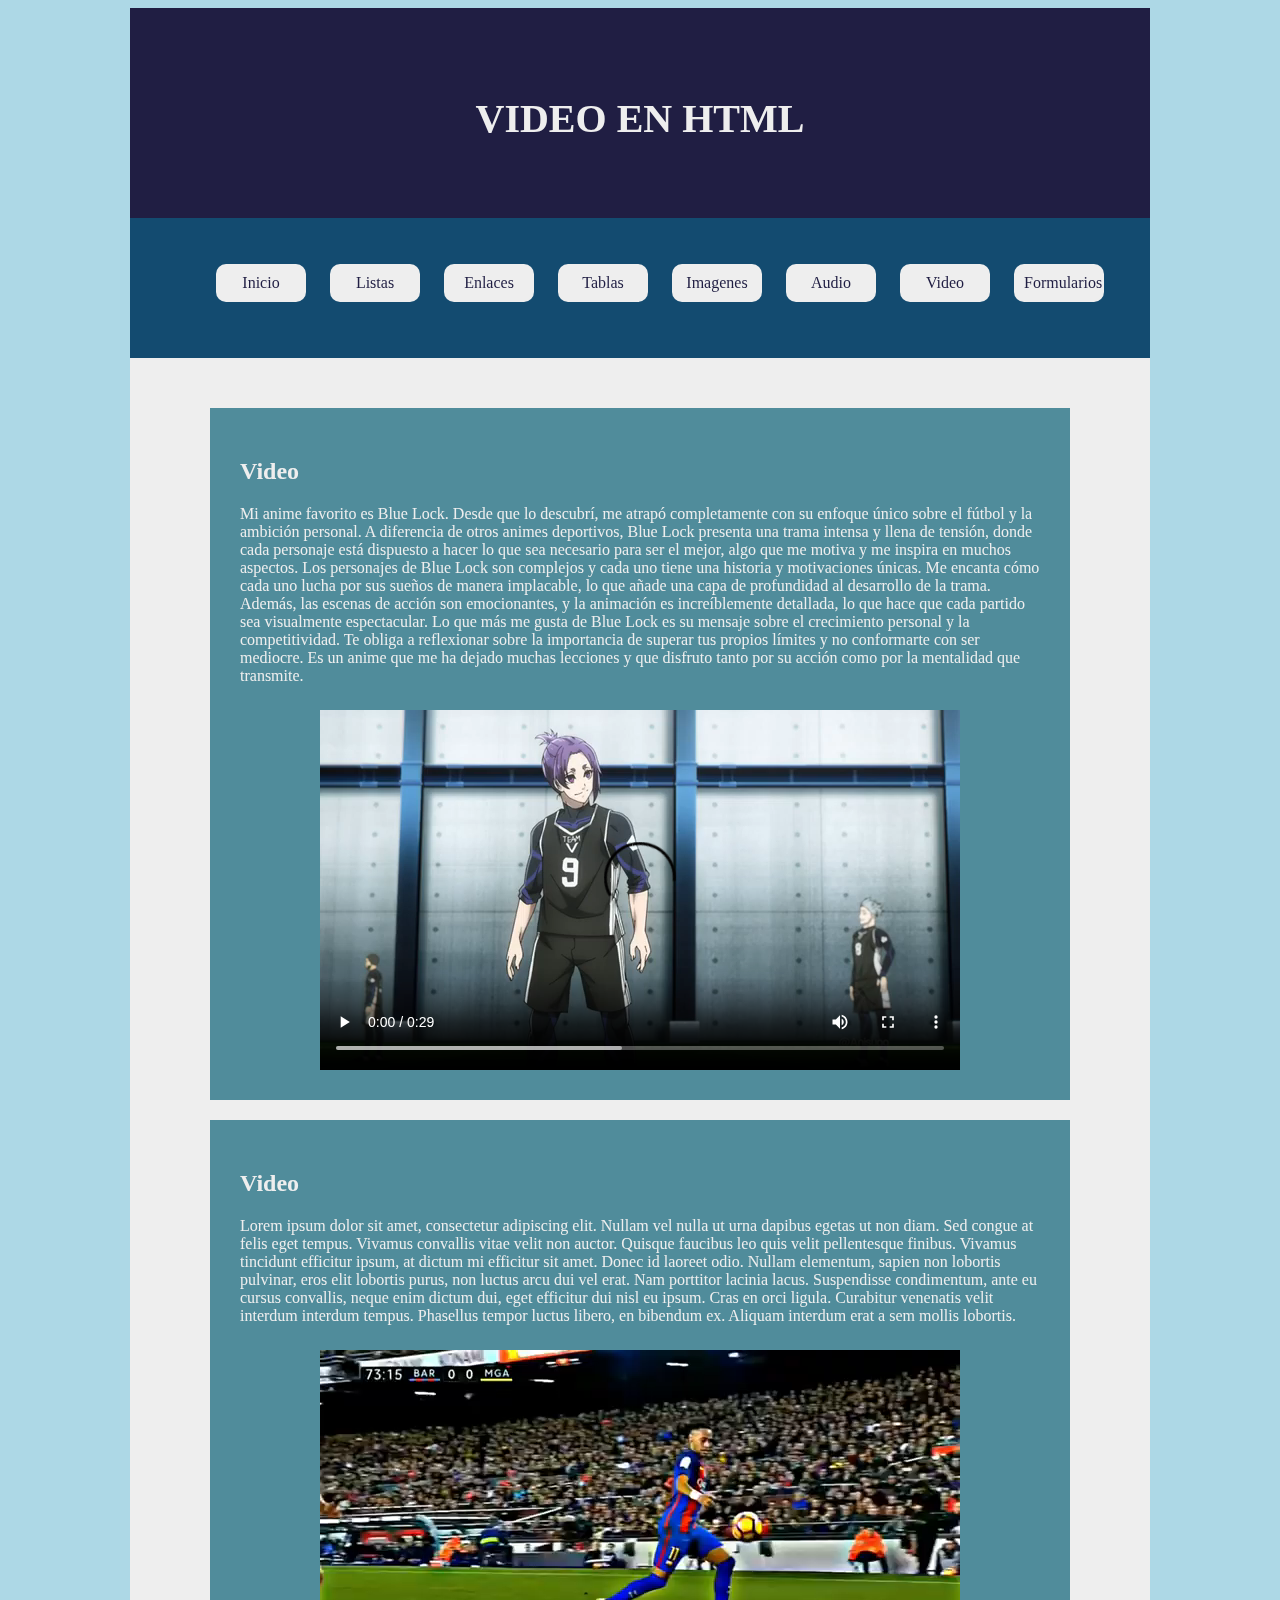
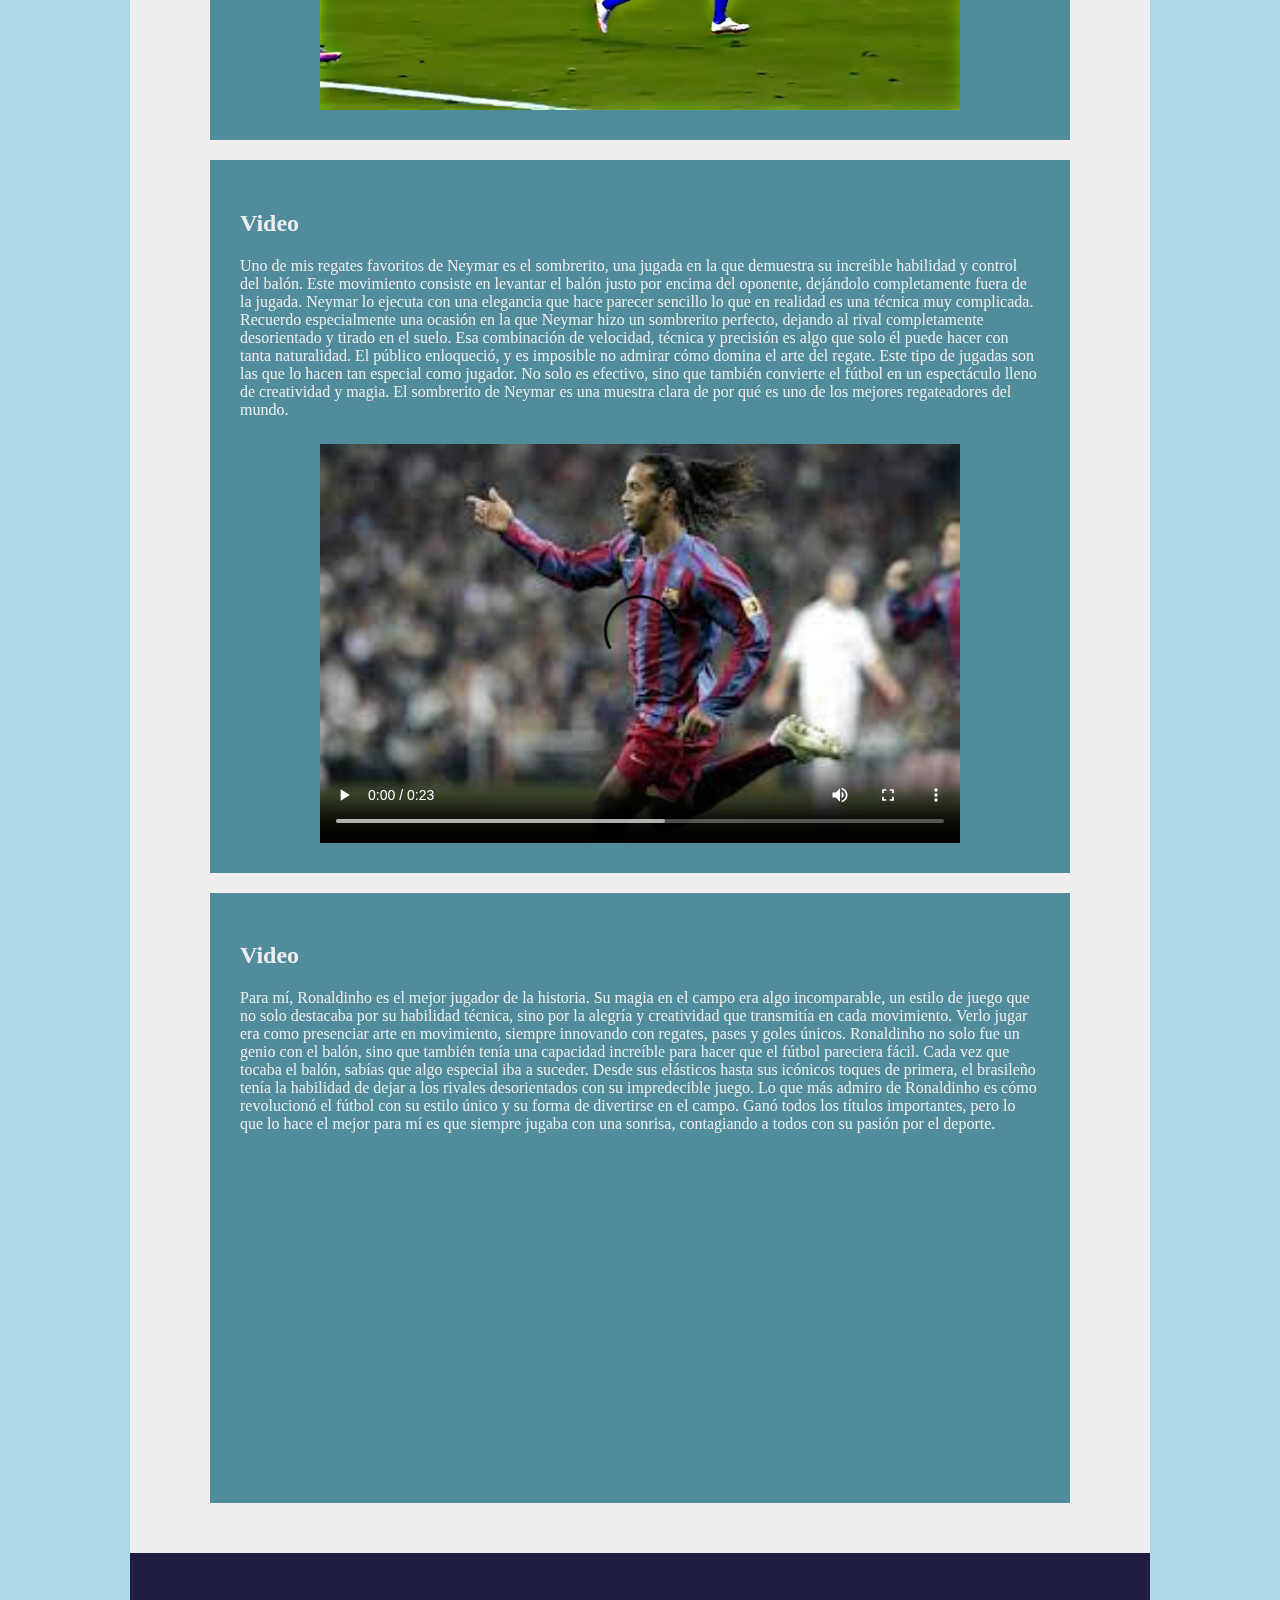
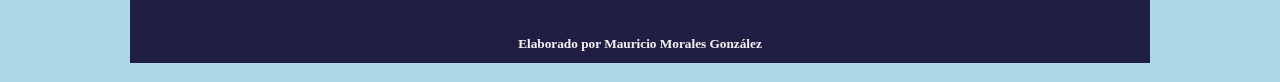
<file: HTLm/Video.html>
<!doctype html>
<html>
    <head>
        <title>Videos en html </title>
        <link rel="stylesheet" href= "../Css/style_page.css" type="text/css">
		<style type="text/css">
			video{
				width: 80%;
				height: auto;
				margin: 0 auto;
				display: block;
			}
			iframe{
				margin: 0 auto;
				display: block;
			}
		</style>
    </head>
    <body>
        
        
        <header>
            <h1> VIDEO EN HTML</h1>
        </header>
        <nav>
            <ul>
                 <li><a href="../index.html">Inicio</a></li>
                 <li><a href="listas Mau.html">Listas</a></li>
                 <li><a href="enlaces.html">Enlaces</a></li>
                <li><a href="Tablas.html">Tablas</a></li>
                <li><a href="imagenes.html">Imagenes</a></li>
                <li><a href="audio.html">Audio</a></li>
                <li><a href="Video.html">Video</a></li>
                <li><a href="formularios.html"> Formularios</a></li>
                
            </ul>
        </nav>
        <main>
			<section>
				<h2>Video </h2>
				<p>Mi anime favorito es Blue Lock. Desde que lo descubrí, me atrapó completamente con su enfoque único sobre el fútbol y la ambición personal. A diferencia de otros animes deportivos, Blue Lock presenta una trama intensa y llena de tensión, donde cada personaje está dispuesto a hacer lo que sea necesario para ser el mejor, algo que me motiva y me inspira en muchos aspectos.

				Los personajes de Blue Lock son complejos y cada uno tiene una historia y motivaciones únicas. Me encanta cómo cada uno lucha por sus sueños de manera implacable, lo que añade una capa de profundidad al desarrollo de la trama. Además, las escenas de acción son emocionantes, y la animación es increíblemente detallada, lo que hace que cada partido sea visualmente espectacular.

				Lo que más me gusta de Blue Lock es su mensaje sobre el crecimiento personal y la competitividad. Te obliga a reflexionar sobre la importancia de superar tus propios límites y no conformarte con ser mediocre. Es un anime que me ha dejado muchas lecciones y que disfruto tanto por su acción como por la mentalidad que transmite.

</p>
				<video controls>
					<source src="../Bideos/Nagi.mp4" type="video/mp4">
					<source src="#" type="video/ogg">
					<source src="#" type="video/webm">
					El navegador no soporta este formato de video.
				</video>
			</section>
			<section>
				<h2>Video </h2>
				<p>Lorem ipsum dolor sit amet, consectetur adipiscing elit. Nullam vel nulla ut urna dapibus egetas ut non diam. Sed congue at felis eget tempus. Vivamus convallis vitae velit non auctor. Quisque faucibus leo quis velit pellentesque finibus. Vivamus tincidunt efficitur ipsum, at dictum mi efficitur sit amet. Donec id laoreet odio. Nullam elementum, sapien non lobortis pulvinar, eros elit lobortis purus, non luctus arcu dui vel erat. Nam porttitor lacinia lacus. Suspendisse condimentum, ante eu cursus convallis, neque enim dictum dui, eget efficitur dui nisl eu ipsum. Cras en orci ligula. Curabitur venenatis velit interdum interdum tempus. Phasellus tempor luctus libero, en bibendum ex. Aliquam interdum erat a sem mollis lobortis.

</p>
				<video autoplay muted loop width="20%" height="20%" >
				<source src="../Bideos/Neymar Skills 4K Free Clips.mp4" type="video/mp4">
					El navegador no soporta este formato de video.
				</video>
			</section>
			<section>
				<h2>Video </h2>
				<p>Uno de mis regates favoritos de Neymar es el sombrerito, una jugada en la que demuestra su increíble habilidad y control del balón. Este movimiento consiste en levantar el balón justo por encima del oponente, dejándolo completamente fuera de la jugada. Neymar lo ejecuta con una elegancia que hace parecer sencillo lo que en realidad es una técnica muy complicada.

				Recuerdo especialmente una ocasión en la que Neymar hizo un sombrerito perfecto, dejando al rival completamente desorientado y tirado en el suelo. Esa combinación de velocidad, técnica y precisión es algo que solo él puede hacer con tanta naturalidad. El público enloqueció, y es imposible no admirar cómo domina el arte del regate.

				Este tipo de jugadas son las que lo hacen tan especial como jugador. No solo es efectivo, sino que también convierte el fútbol en un espectáculo lleno de creatividad y magia. El sombrerito de Neymar es una muestra clara de por qué es uno de los mejores regateadores del mundo.
</p>
				<video controls poster="../Imagenes/ronaldhino.jpg">
					<source src="../Bideos/Ronaldhino.mp4" type="video/mp4">
					El navegador no soporta este formato de video.
				</video>
			</section>
			<section>
				<h2>Video </h2>
				<p>Para mí, Ronaldinho es el mejor jugador de la historia. Su magia en el campo era algo incomparable, un estilo de juego que no solo destacaba por su habilidad técnica, sino por la alegría y creatividad que transmitía en cada movimiento. Verlo jugar era como presenciar arte en movimiento, siempre innovando con regates, pases y goles únicos.

				Ronaldinho no solo fue un genio con el balón, sino que también tenía una capacidad increíble para hacer que el fútbol pareciera fácil. Cada vez que tocaba el balón, sabías que algo especial iba a suceder. Desde sus elásticos hasta sus icónicos toques de primera, el brasileño tenía la habilidad de dejar a los rivales desorientados con su impredecible juego.

				Lo que más admiro de Ronaldinho es cómo revolucionó el fútbol con su estilo único y su forma de divertirse en el campo. Ganó todos los títulos importantes, pero lo que lo hace el mejor para mí es que siempre jugaba con una sonrisa, contagiando a todos con su pasión por el deporte.</p>
				<iframe width="560" height="315" src="https://www.youtube.com/embed/ZHbxqh6PfKk?si=hUKbD26yKQD-uCAb" title="YouTube video player" frameborder="0" allow="accelerometer; autoplay; clipboard-write; encrypted-media; gyroscope; picture-in-picture; web-share" referrerpolicy="strict-origin-when-cross-origin" allowfullscreen></iframe>
				
			</section>
        </main>
         <footer>
            <h5>Elaborado por Mauricio Morales González </h5>
        </footer>
    </body>
</html>
</file>
<file: Css/style_page.css>
body {
            background-color: lightblue;
        }

header{
    background-color: #1c5560;
    color: #fbffcd
        
}
img{
    width: 400px;
    height: auto;
    display: block;
    margin-left: auto;
    margin-right: auto;
    
}
 header,nav,main,footer{
                width: 960px;
                color:#EEEEEE;
                margin-left: auto;
                margin-right: auto;
                padding: 30px;
                
            }
            header{
                height: 150px;
                font-size: 20px;
                background-color: #201E43
            }
            nav{
                height: 80px;
                background-color: #134B70
            }
            main{
                height: auto;
                background-color: #EEEEEE;
                
            }
            main nav{
                width: 600px;
                
            }
            ul{
                list-style-type:none;
                text-align: center
            }
            li{
                display:inline-block;
                margin-left: 10px;
                margin-right: 10px;
                
            }
            section{
                height:auto;
                width: 800px;
                background-color: #508C9B;
                margin-left: auto;
                margin-right: auto;
                margin-top: 20px;
                margin-bottom: 20px;
                padding: 30px;
            }
table{
    color: #EEEEEE;
    margin: 0 auto;
    padding: 10px;
    border:3px solid cyan;
    border-collapse: separate;
    border-spacing: 10px;
    
}
    .tabla2{
    width: 800px;
        border-collapse: collapse;
    
}

.tabla2 th{
    background-color: #134B70;
    height: 50px;
}
.tabla2 tbody{
    background-color: beige;
        color:black;
}
.tabla2 td{
    padding: 5px;
    text-align: center;
    height: 40px;
    
}
.tabla2 td, #tabla2 th{
    border-width: 5px;
    border-style: solid;
    border-color: #134B70;
    
}
        #tabla2{
    width:150% ;
}
    #tabla3{
    width: 800px;
        height: 300px;
        text-align: center;
        border-collapse: collapse;
}
#tabla3 thead tr th{
    background-color: #201E43;
}
#tabla3 tbody tr:nth-child(even){
    background-color:lightblue;
    color: black;
}
#tabla3 tbody tr:nth-child(odd){
    background-color:#134B70 ;
}
#tabla3 td, #tabla3 th{
    border-width: 5px;
    border-style: solid;
    border-color: #134B70;
   }
        #tabla4{    
            width: 600px; 
            text-align: center;
            border-collapse: collapse;
}
#tabla4 thead tr th{
    background-color: #201E43;
}
#tabla4 tbody tr{
    background-color: aliceblue;
    color: #201E43;
}
#tabla4 tr:hover{
    background-color:cadetblue;
    color: aliceblue;
}
#tabla4 td, #tabla4 th{
    border-width: 5px;
    border-style: solid;
    border-color: #201E43;
 }
#tabla5
            #img_filtros img{
              text-align: center;
              display: inline-block;

            }
            #img_filtros img{
                width: 30%;
                height: auto;
                margin: 10px;
            }
            #filtro1{
                filter: brightness(250%);
            }
            #filtro2{
                filter: contrast(250%);
            }
#filtro3{
    filter: grayscale(100%);
}
#filtro4{
   filter: sepia(100%); 
}
#filtro5{
   filter: saturate(250%); 
}
#filtro6{
    filter: opacity(0.5);
}
#filtro7{
    filter:invert(100%);
}
#filtro8{
   filter:blur(2px);
}
#filtro9{
   filter: drop-shadow(10px 10px 10px Blue); 
    
}
#filtro10{
    filter: contrast(150%) drop-shadow(10px 15px 5px red);
}
#filtro11{
    filter: grayscale(100%) contrast(200%) saturate(100%) drop-shadow(10px 10px 8px white);
}
#filtro12{
    filter: invert(400%) contrast(200%) sepia(100%);
}


            #trueno_img{
                width: 340px;
                height:auto;
                float: right;
                padding-left: 20 px;

            }
            #rayo_img{
                width: 300px;
                height: auto;
                float: left;
                padding-right: 20px;
            }
            #icono_ico{
                width: auto;
                height: auto;
                display: block;
                margin-left: auto;
                margin-right: auto;
            }
            p{
                margin-bottom: 25px;
            }
            footer{
                height: 50px;
                background-color: #201E43
            }
            h2{
                margin-bottom: 20px;
            }
            h1, h5{
                text-align: center;
                padding: 30px;

                }
            
            p a:visited{
                color: #201E43;
                
            }
            p a:link{
                color: #EEEEEE;
                font-weight: bold;
            }
            p a:active{
                color: orange;
            }

            ul li{
               width: 70px;
                background-color: #EEEEEE;
                color: #201E41;
                padding: 10px;
                border-radius: 10px;
                }
            ul li a{
                text-decoration: none;
                color: #201e43;
            }
           
            ul a:hover{
                color: #508C9B;
                font-weight: bold;
                
            }
           /*nav ul li a:link, nav ul li a:visited{
                color: #508C9B;
                font-weight: bold;
            }
            nav ul li a:hover{
                color: #201E43;
            }*/
            
            nav li:hover, nav li a:hover{
                background-color: #201E43;
                color: #EEEEEE;
            }
form {
    width: 50%;
    padding: 30px;
    height: auto;
    -webkit-box-sizing: border-box;
    -moz-box-sizing: border-box;
    box-sizing: border-box;
    margin-left: auto;
    margin-right: auto;
    background-color: #215960;
}
label  {
    color: #EEEEEE;
    font-weight: bolder;
    font-size: medium;
    width: 100%;
    display: block;
    padding-top: 5px;
    padding-bottom: 5px;
    text-align: left;
}

input[type=text],input[type=password] {
    width: 100%;
    margin-bottom: 20px;
    padding: 5px;
    margin-top: 10px;
    background-color: #C8A1A2;
    color: #000000;
    -webkit-box-sizing: border-box;
    -moz-box-sizing: border-box;
    box-sizing: border-box;
}
input[type=submit]  {
    margin-left: auto;
    margin-right: auto;
    display: block;
    width: 20%;
    height: 30px;
    background-color: #A4A9D1;
}
#form2 #number {
    width: 10%;
    margin-top: 5px;
    margin-bottom: 5px;
    background-color: #C8A1A2;
    font-weight: bolder;
}




#form1 input[type=text] , {
    width: 100%;
}

#form1 input[type=text],  {
    width: 100%;
}

#form2 #select {
    width: 100%;
    margin-bottom: 10px;
    margin-top: 5px;
    background-color: #C8A1A2;
    font-weight: bolder;
}
#form3 {
    width: 100%;
}

#form3 label {
    font-family: Constantia, "Lucida Bright", "DejaVu Serif", Georgia, serif;
    font-weight: bolder;
    font-size: medium;
    text-align: center;
    font-style: italic;
    font-variant: small-caps;
    margin-top: 5px;
    margin-bottom: 5px;
}
#form3 #number2 {
    margin-top: 5px;
    margin-bottom: 5px;
    width: 15%;
    font-weight: bolder;
    background-color: #C8A1A2;
    text-align: center;
    color: #FFFFFF;
    height: 20px;
    margin-left: auto;
    margin-right: auto;
    display: block;
}
#form3 #email {
    background-color: #C8A1A2;
    width: 100%;
    margin-top: 5px;
    margin-bottom: 5px;
    height: 20px;
}
#form3 #month {
    background-color: #C8A1A2;
    width: 100%;
    text-align: center;
    height: 20px;
}
#form3 #tel {
    background-color: #C8A1A2;
    width: 100%;
    margin-top: 5px;
    margin-bottom: 5px;
    height: 20px;
}
#form3 #range {
    background-color: #C8A1A2;
    color: #C8A1A2;
    width: 100%;
    margin-top: 5px;
    margin-bottom: 5px;
    height: 100%;
}
#form3 #color {
    width: 50%;
    height: 50px;
    margin-top: 5px;
    margin-bottom: 5px;
    margin-left: auto;
    margin-right: auto;
    display: block;
    background-color: #C8A1A2;
}
#form3 #date {
    width: 100%;
    text-align: center;
    background-color: #C8A1A2;
    color: #FFFFFF;
    height: 20px;
    margin-top: 5px;
    margin-bottom: 5px;
}
#form3 #fileField {
    width: 100%;
    background-color: #C8A1A2;
    color: #FFFFFF;
    height: 20px;
    margin-top: 5px;
    margin-bottom: 5px;
}
#form3 #week {
    width: 100%;
    text-align: center;
    background-color: #C8A1A2;
    color: #FFFFFF;
    height: 30px;
    margin-top: 5px;
    margin-bottom: 5px;
}
#form3 #url {
    background-color: #C8A1A2;
    width: 100%;
    color: #FFFFFF;
    height: 30px;
    margin-top: 5px;
    margin-bottom: 5px;
}
#form3 #submit3 {
    margin-top: 20px;
    margin-bottom: 15px;
    margin-left: auto;
    margin-right: auto;
    background-color: #C8A1A2;
    width: 50%;
    color: #FFFFFF;
}
#form3 #reset {
    width: 50%;
    display: block;
    margin-left: auto;
    margin-right: auto;
    height: 30px;
    background-color: #C8A1A2;
    color: #FFFFFF;
}
</file>
